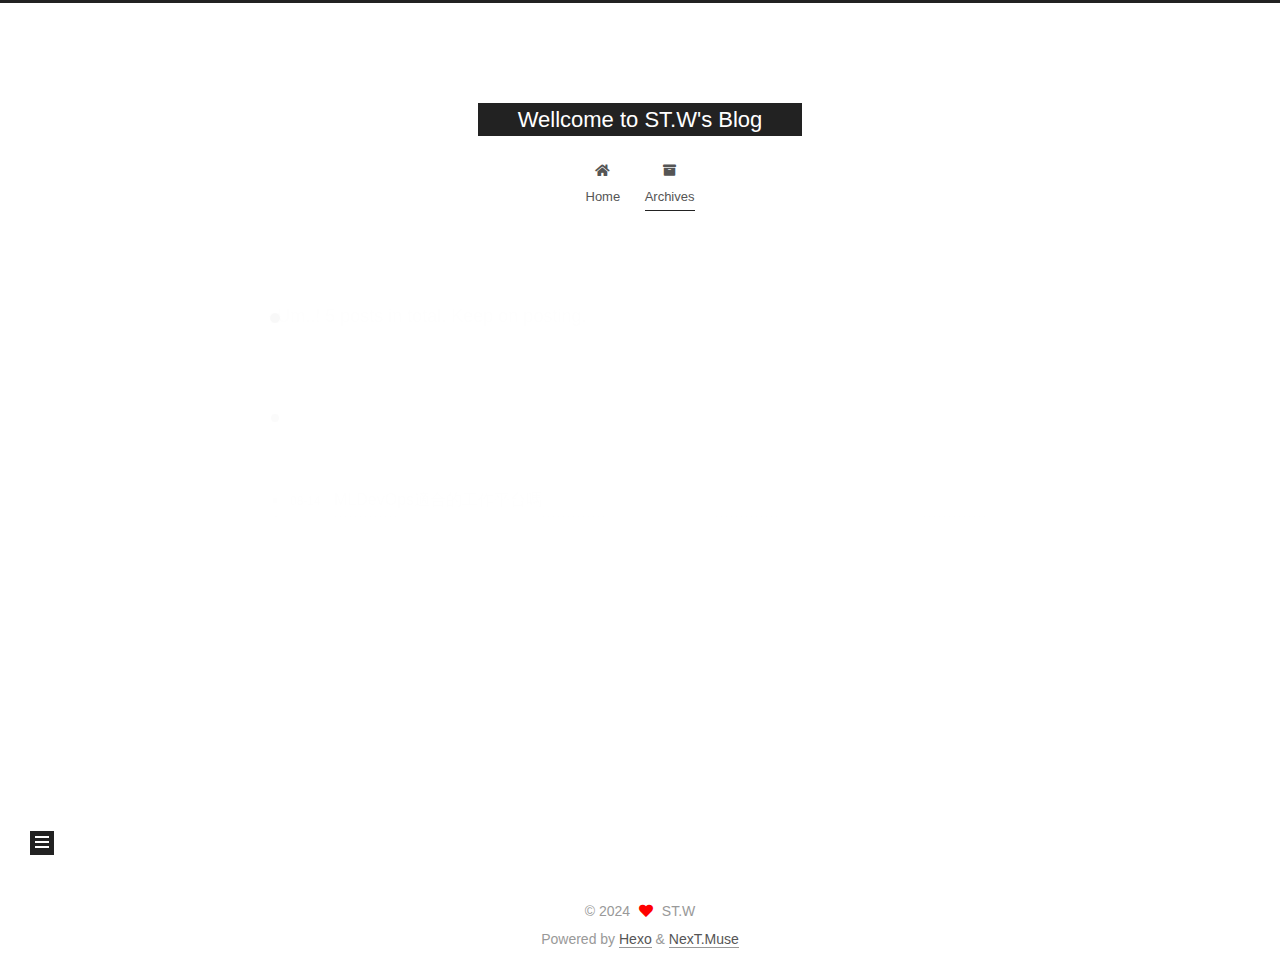
<file: archives/index.html>
<!DOCTYPE html>
<html lang="en">
<head>
  <meta charset="UTF-8">
<meta name="viewport" content="width=device-width, initial-scale=1, maximum-scale=2">
<meta name="theme-color" content="#222">
<meta name="generator" content="Hexo 7.1.1">
  <link rel="apple-touch-icon" sizes="180x180" href="/images/apple-touch-icon-next.png">
  <link rel="icon" type="image/png" sizes="32x32" href="/images/favicon-32x32-next.png">
  <link rel="icon" type="image/png" sizes="16x16" href="/images/favicon-16x16-next.png">
  <link rel="mask-icon" href="/images/logo.svg" color="#222">

<link rel="stylesheet" href="/css/main.css">


<link rel="stylesheet" href="/lib/font-awesome/css/all.min.css">

<script id="hexo-configurations">
    var NexT = window.NexT || {};
    var CONFIG = {"hostname":"example.com","root":"/","scheme":"Muse","version":"7.8.0","exturl":false,"sidebar":{"position":"left","display":"post","padding":18,"offset":12,"onmobile":false},"copycode":{"enable":false,"show_result":false,"style":null},"back2top":{"enable":true,"sidebar":false,"scrollpercent":false},"bookmark":{"enable":false,"color":"#222","save":"auto"},"fancybox":false,"mediumzoom":false,"lazyload":false,"pangu":false,"comments":{"style":"tabs","active":null,"storage":true,"lazyload":false,"nav":null},"algolia":{"hits":{"per_page":10},"labels":{"input_placeholder":"Search for Posts","hits_empty":"We didn't find any results for the search: ${query}","hits_stats":"${hits} results found in ${time} ms"}},"localsearch":{"enable":false,"trigger":"auto","top_n_per_article":1,"unescape":false,"preload":false},"motion":{"enable":true,"async":false,"transition":{"post_block":"fadeIn","post_header":"slideDownIn","post_body":"slideDownIn","coll_header":"slideLeftIn","sidebar":"slideUpIn"}}};
  </script>

  <meta property="og:type" content="website">
<meta property="og:title" content="Wellcome to ST.W&#39;s Blog">
<meta property="og:url" content="http://example.com/archives/index.html">
<meta property="og:site_name" content="Wellcome to ST.W&#39;s Blog">
<meta property="og:locale" content="en_US">
<meta property="article:author" content="ST.W">
<meta name="twitter:card" content="summary">

<link rel="canonical" href="http://example.com/archives/">


<script id="page-configurations">
  // https://hexo.io/docs/variables.html
  CONFIG.page = {
    sidebar: "",
    isHome : false,
    isPost : false,
    lang   : 'en'
  };
</script>

  <title>Archive | Wellcome to ST.W's Blog</title>
  






  <noscript>
  <style>
  .use-motion .brand,
  .use-motion .menu-item,
  .sidebar-inner,
  .use-motion .post-block,
  .use-motion .pagination,
  .use-motion .comments,
  .use-motion .post-header,
  .use-motion .post-body,
  .use-motion .collection-header { opacity: initial; }

  .use-motion .site-title,
  .use-motion .site-subtitle {
    opacity: initial;
    top: initial;
  }

  .use-motion .logo-line-before i { left: initial; }
  .use-motion .logo-line-after i { right: initial; }
  </style>
</noscript>

</head>

<body itemscope itemtype="http://schema.org/WebPage">
  <div class="container use-motion">
    <div class="headband"></div>

    <header class="header" itemscope itemtype="http://schema.org/WPHeader">
      <div class="header-inner"><div class="site-brand-container">
  <div class="site-nav-toggle">
    <div class="toggle" aria-label="Toggle navigation bar">
      <span class="toggle-line toggle-line-first"></span>
      <span class="toggle-line toggle-line-middle"></span>
      <span class="toggle-line toggle-line-last"></span>
    </div>
  </div>

  <div class="site-meta">

    <a href="/" class="brand" rel="start">
      <span class="logo-line-before"><i></i></span>
      <h1 class="site-title">Wellcome to ST.W's Blog</h1>
      <span class="logo-line-after"><i></i></span>
    </a>
  </div>

  <div class="site-nav-right">
    <div class="toggle popup-trigger">
    </div>
  </div>
</div>




<nav class="site-nav">
  <ul id="menu" class="main-menu menu">
        <li class="menu-item menu-item-home">

    <a href="/" rel="section"><i class="fa fa-home fa-fw"></i>Home</a>

  </li>
        <li class="menu-item menu-item-archives">

    <a href="/archives/" rel="section"><i class="fa fa-archive fa-fw"></i>Archives</a>

  </li>
  </ul>
</nav>




</div>
    </header>

    
  <div class="back-to-top">
    <i class="fa fa-arrow-up"></i>
    <span>0%</span>
  </div>


    <main class="main">
      <div class="main-inner">
        <div class="content-wrap">
          

          <div class="content archive">
            

  
  
  
  <div class="post-block">
    <div class="posts-collapse">
      <div class="collection-title">
        <span class="collection-header">Um..! 5 posts in total. Keep on posting.</span>
      </div>

      
    <div class="collection-year">
      <span class="collection-header">2024</span>
    </div>

  <article itemscope itemtype="http://schema.org/Article">
    <header class="post-header">

      <div class="post-meta">
        <time itemprop="dateCreated"
              datetime="2024-08-14T14:14:36+08:00"
              content="2024-08-14">
          08-14
        </time>
      </div>

      <div class="post-title">
          <a class="post-title-link" href="/2024/08/14/2024-08-14%20MLDevOps%E6%9C%89%E9%81%A9%E5%90%88%E7%9A%84%E5%B7%A5%E4%BD%9C%E5%B9%B3%E5%8F%B0%E5%97%8E/" itemprop="url">
            <span itemprop="name">MLDevOps適合的工作平台嗎</span>
          </a>
      </div>

    </header>
  </article>

  <article itemscope itemtype="http://schema.org/Article">
    <header class="post-header">

      <div class="post-meta">
        <time itemprop="dateCreated"
              datetime="2024-04-08T13:24:55+08:00"
              content="2024-04-08">
          04-08
        </time>
      </div>

      <div class="post-title">
          <a class="post-title-link" href="/2024/04/08/2024-04-08%20%E9%A9%97%E8%AD%89%E6%A8%A3%E6%9C%AC%E6%95%B8%E7%A9%B6%E7%AB%9F%E8%A6%81%E5%A4%9A%E5%B0%91%E6%98%AF%E9%81%A9%E5%90%88%E7%9A%84/" itemprop="url">
            <span itemprop="name">驗證樣本數的究竟要多少是適合的？</span>
          </a>
      </div>

    </header>
  </article>

  <article itemscope itemtype="http://schema.org/Article">
    <header class="post-header">

      <div class="post-meta">
        <time itemprop="dateCreated"
              datetime="2024-04-02T16:46:38+08:00"
              content="2024-04-02">
          04-02
        </time>
      </div>

      <div class="post-title">
          <a class="post-title-link" href="/2024/04/02/2024-04-02%20%E8%BB%9F%E9%AB%94%E9%96%8B%E7%99%BC%E6%96%B9%E6%B3%95%E8%AB%96/" itemprop="url">
            <span itemprop="name">軟體方法論</span>
          </a>
      </div>

    </header>
  </article>

  <article itemscope itemtype="http://schema.org/Article">
    <header class="post-header">

      <div class="post-meta">
        <time itemprop="dateCreated"
              datetime="2024-04-02T14:54:31+08:00"
              content="2024-04-02">
          04-02
        </time>
      </div>

      <div class="post-title">
          <a class="post-title-link" href="/2024/04/02/2024-04-02%20%E8%BB%9F%E9%AB%94%E4%BA%BAQA/" itemprop="url">
            <span itemprop="name">軟體人QA</span>
          </a>
      </div>

    </header>
  </article>

  <article itemscope itemtype="http://schema.org/Article">
    <header class="post-header">

      <div class="post-meta">
        <time itemprop="dateCreated"
              datetime="2024-04-02T13:13:36+08:00"
              content="2024-04-02">
          04-02
        </time>
      </div>

      <div class="post-title">
          <a class="post-title-link" href="/2024/04/02/2024-04-02%20%E8%BB%9F%E9%AB%94%E5%B7%A5%E7%A8%8B%E7%B0%A1%E4%BB%8B/" itemprop="url">
            <span itemprop="name">軟體工程簡介</span>
          </a>
      </div>

    </header>
  </article>


    </div>
  </div>
  
  
  

  



          </div>
          

<script>
  window.addEventListener('tabs:register', () => {
    let { activeClass } = CONFIG.comments;
    if (CONFIG.comments.storage) {
      activeClass = localStorage.getItem('comments_active') || activeClass;
    }
    if (activeClass) {
      let activeTab = document.querySelector(`a[href="#comment-${activeClass}"]`);
      if (activeTab) {
        activeTab.click();
      }
    }
  });
  if (CONFIG.comments.storage) {
    window.addEventListener('tabs:click', event => {
      if (!event.target.matches('.tabs-comment .tab-content .tab-pane')) return;
      let commentClass = event.target.classList[1];
      localStorage.setItem('comments_active', commentClass);
    });
  }
</script>

        </div>
          
  
  <div class="toggle sidebar-toggle">
    <span class="toggle-line toggle-line-first"></span>
    <span class="toggle-line toggle-line-middle"></span>
    <span class="toggle-line toggle-line-last"></span>
  </div>

  <aside class="sidebar">
    <div class="sidebar-inner">

      <ul class="sidebar-nav motion-element">
        <li class="sidebar-nav-toc">
          Table of Contents
        </li>
        <li class="sidebar-nav-overview">
          Overview
        </li>
      </ul>

      <!--noindex-->
      <div class="post-toc-wrap sidebar-panel">
      </div>
      <!--/noindex-->

      <div class="site-overview-wrap sidebar-panel">
        <div class="site-author motion-element" itemprop="author" itemscope itemtype="http://schema.org/Person">
  <p class="site-author-name" itemprop="name">ST.W</p>
  <div class="site-description" itemprop="description"></div>
</div>
<div class="site-state-wrap motion-element">
  <nav class="site-state">
      <div class="site-state-item site-state-posts">
          <a href="/archives/">
        
          <span class="site-state-item-count">5</span>
          <span class="site-state-item-name">posts</span>
        </a>
      </div>
  </nav>
</div>



      </div>

    </div>
  </aside>
  <div id="sidebar-dimmer"></div>


      </div>
    </main>

    <footer class="footer">
      <div class="footer-inner">
        

        

<div class="copyright">
  
  &copy; 
  <span itemprop="copyrightYear">2024</span>
  <span class="with-love">
    <i class="fa fa-heart"></i>
  </span>
  <span class="author" itemprop="copyrightHolder">ST.W</span>
</div>
  <div class="powered-by">Powered by <a href="https://hexo.io/" class="theme-link" rel="noopener" target="_blank">Hexo</a> & <a href="https://muse.theme-next.org/" class="theme-link" rel="noopener" target="_blank">NexT.Muse</a>
  </div>

        








      </div>
    </footer>
  </div>

  
  <script src="/lib/anime.min.js"></script>
  <script src="/lib/velocity/velocity.min.js"></script>
  <script src="/lib/velocity/velocity.ui.min.js"></script>

<script src="/js/utils.js"></script>

<script src="/js/motion.js"></script>


<script src="/js/schemes/muse.js"></script>


<script src="/js/next-boot.js"></script>




  













<script>
if (document.querySelectorAll('pre.mermaid').length) {
  NexT.utils.getScript('//cdn.jsdelivr.net/npm/mermaid@8/dist/mermaid.min.js', () => {
    mermaid.initialize({
      theme    : 'forest',
      logLevel : 3,
      flowchart: { curve     : 'linear' },
      gantt    : { axisFormat: '%m/%d/%Y' },
      sequence : { actorMargin: 50 }
    });
  }, window.mermaid);
}
</script>


  

  

</body>
</html>
</file>
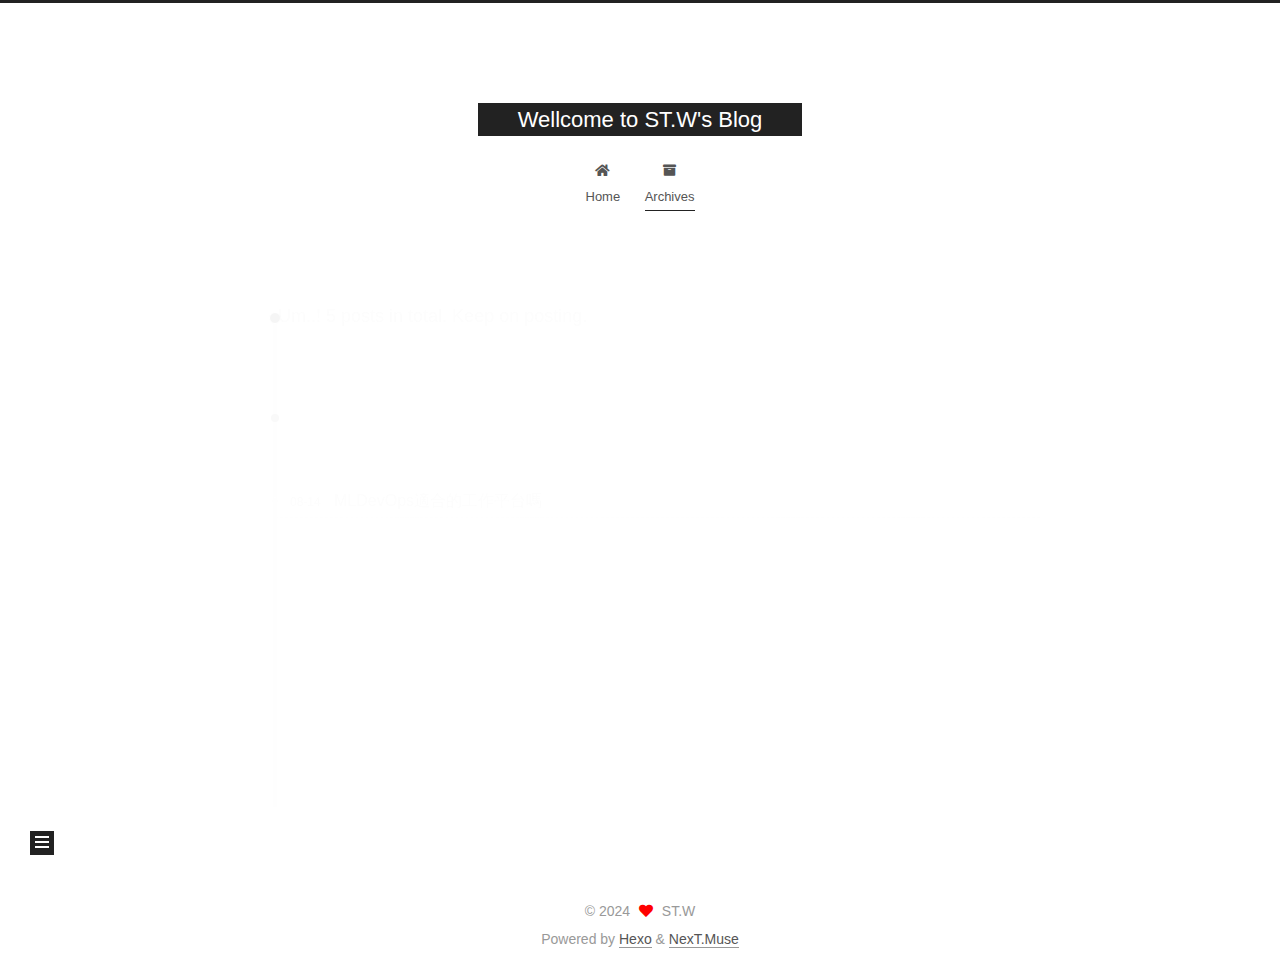
<file: archives/2024/index.html>
<!DOCTYPE html>
<html lang="en">
<head>
  <meta charset="UTF-8">
<meta name="viewport" content="width=device-width, initial-scale=1, maximum-scale=2">
<meta name="theme-color" content="#222">
<meta name="generator" content="Hexo 7.1.1">
  <link rel="apple-touch-icon" sizes="180x180" href="/images/apple-touch-icon-next.png">
  <link rel="icon" type="image/png" sizes="32x32" href="/images/favicon-32x32-next.png">
  <link rel="icon" type="image/png" sizes="16x16" href="/images/favicon-16x16-next.png">
  <link rel="mask-icon" href="/images/logo.svg" color="#222">

<link rel="stylesheet" href="/css/main.css">


<link rel="stylesheet" href="/lib/font-awesome/css/all.min.css">

<script id="hexo-configurations">
    var NexT = window.NexT || {};
    var CONFIG = {"hostname":"example.com","root":"/","scheme":"Muse","version":"7.8.0","exturl":false,"sidebar":{"position":"left","display":"post","padding":18,"offset":12,"onmobile":false},"copycode":{"enable":false,"show_result":false,"style":null},"back2top":{"enable":true,"sidebar":false,"scrollpercent":false},"bookmark":{"enable":false,"color":"#222","save":"auto"},"fancybox":false,"mediumzoom":false,"lazyload":false,"pangu":false,"comments":{"style":"tabs","active":null,"storage":true,"lazyload":false,"nav":null},"algolia":{"hits":{"per_page":10},"labels":{"input_placeholder":"Search for Posts","hits_empty":"We didn't find any results for the search: ${query}","hits_stats":"${hits} results found in ${time} ms"}},"localsearch":{"enable":false,"trigger":"auto","top_n_per_article":1,"unescape":false,"preload":false},"motion":{"enable":true,"async":false,"transition":{"post_block":"fadeIn","post_header":"slideDownIn","post_body":"slideDownIn","coll_header":"slideLeftIn","sidebar":"slideUpIn"}}};
  </script>

  <meta property="og:type" content="website">
<meta property="og:title" content="Wellcome to ST.W&#39;s Blog">
<meta property="og:url" content="http://example.com/archives/2024/index.html">
<meta property="og:site_name" content="Wellcome to ST.W&#39;s Blog">
<meta property="og:locale" content="en_US">
<meta property="article:author" content="ST.W">
<meta name="twitter:card" content="summary">

<link rel="canonical" href="http://example.com/archives/2024/">


<script id="page-configurations">
  // https://hexo.io/docs/variables.html
  CONFIG.page = {
    sidebar: "",
    isHome : false,
    isPost : false,
    lang   : 'en'
  };
</script>

  <title>Archive | Wellcome to ST.W's Blog</title>
  






  <noscript>
  <style>
  .use-motion .brand,
  .use-motion .menu-item,
  .sidebar-inner,
  .use-motion .post-block,
  .use-motion .pagination,
  .use-motion .comments,
  .use-motion .post-header,
  .use-motion .post-body,
  .use-motion .collection-header { opacity: initial; }

  .use-motion .site-title,
  .use-motion .site-subtitle {
    opacity: initial;
    top: initial;
  }

  .use-motion .logo-line-before i { left: initial; }
  .use-motion .logo-line-after i { right: initial; }
  </style>
</noscript>

</head>

<body itemscope itemtype="http://schema.org/WebPage">
  <div class="container use-motion">
    <div class="headband"></div>

    <header class="header" itemscope itemtype="http://schema.org/WPHeader">
      <div class="header-inner"><div class="site-brand-container">
  <div class="site-nav-toggle">
    <div class="toggle" aria-label="Toggle navigation bar">
      <span class="toggle-line toggle-line-first"></span>
      <span class="toggle-line toggle-line-middle"></span>
      <span class="toggle-line toggle-line-last"></span>
    </div>
  </div>

  <div class="site-meta">

    <a href="/" class="brand" rel="start">
      <span class="logo-line-before"><i></i></span>
      <h1 class="site-title">Wellcome to ST.W's Blog</h1>
      <span class="logo-line-after"><i></i></span>
    </a>
  </div>

  <div class="site-nav-right">
    <div class="toggle popup-trigger">
    </div>
  </div>
</div>




<nav class="site-nav">
  <ul id="menu" class="main-menu menu">
        <li class="menu-item menu-item-home">

    <a href="/" rel="section"><i class="fa fa-home fa-fw"></i>Home</a>

  </li>
        <li class="menu-item menu-item-archives">

    <a href="/archives/" rel="section"><i class="fa fa-archive fa-fw"></i>Archives</a>

  </li>
  </ul>
</nav>




</div>
    </header>

    
  <div class="back-to-top">
    <i class="fa fa-arrow-up"></i>
    <span>0%</span>
  </div>


    <main class="main">
      <div class="main-inner">
        <div class="content-wrap">
          

          <div class="content archive">
            

  
  
  
  <div class="post-block">
    <div class="posts-collapse">
      <div class="collection-title">
        <span class="collection-header">Um..! 5 posts in total. Keep on posting.</span>
      </div>

      
    <div class="collection-year">
      <span class="collection-header">2024</span>
    </div>

  <article itemscope itemtype="http://schema.org/Article">
    <header class="post-header">

      <div class="post-meta">
        <time itemprop="dateCreated"
              datetime="2024-08-14T14:14:36+08:00"
              content="2024-08-14">
          08-14
        </time>
      </div>

      <div class="post-title">
          <a class="post-title-link" href="/2024/08/14/2024-08-14%20MLDevOps%E6%9C%89%E9%81%A9%E5%90%88%E7%9A%84%E5%B7%A5%E4%BD%9C%E5%B9%B3%E5%8F%B0%E5%97%8E/" itemprop="url">
            <span itemprop="name">MLDevOps適合的工作平台嗎</span>
          </a>
      </div>

    </header>
  </article>

  <article itemscope itemtype="http://schema.org/Article">
    <header class="post-header">

      <div class="post-meta">
        <time itemprop="dateCreated"
              datetime="2024-04-08T13:24:55+08:00"
              content="2024-04-08">
          04-08
        </time>
      </div>

      <div class="post-title">
          <a class="post-title-link" href="/2024/04/08/2024-04-08%20%E9%A9%97%E8%AD%89%E6%A8%A3%E6%9C%AC%E6%95%B8%E7%A9%B6%E7%AB%9F%E8%A6%81%E5%A4%9A%E5%B0%91%E6%98%AF%E9%81%A9%E5%90%88%E7%9A%84/" itemprop="url">
            <span itemprop="name">驗證樣本數的究竟要多少是適合的？</span>
          </a>
      </div>

    </header>
  </article>

  <article itemscope itemtype="http://schema.org/Article">
    <header class="post-header">

      <div class="post-meta">
        <time itemprop="dateCreated"
              datetime="2024-04-02T16:46:38+08:00"
              content="2024-04-02">
          04-02
        </time>
      </div>

      <div class="post-title">
          <a class="post-title-link" href="/2024/04/02/2024-04-02%20%E8%BB%9F%E9%AB%94%E9%96%8B%E7%99%BC%E6%96%B9%E6%B3%95%E8%AB%96/" itemprop="url">
            <span itemprop="name">軟體方法論</span>
          </a>
      </div>

    </header>
  </article>

  <article itemscope itemtype="http://schema.org/Article">
    <header class="post-header">

      <div class="post-meta">
        <time itemprop="dateCreated"
              datetime="2024-04-02T14:54:31+08:00"
              content="2024-04-02">
          04-02
        </time>
      </div>

      <div class="post-title">
          <a class="post-title-link" href="/2024/04/02/2024-04-02%20%E8%BB%9F%E9%AB%94%E4%BA%BAQA/" itemprop="url">
            <span itemprop="name">軟體人QA</span>
          </a>
      </div>

    </header>
  </article>

  <article itemscope itemtype="http://schema.org/Article">
    <header class="post-header">

      <div class="post-meta">
        <time itemprop="dateCreated"
              datetime="2024-04-02T13:13:36+08:00"
              content="2024-04-02">
          04-02
        </time>
      </div>

      <div class="post-title">
          <a class="post-title-link" href="/2024/04/02/2024-04-02%20%E8%BB%9F%E9%AB%94%E5%B7%A5%E7%A8%8B%E7%B0%A1%E4%BB%8B/" itemprop="url">
            <span itemprop="name">軟體工程簡介</span>
          </a>
      </div>

    </header>
  </article>


    </div>
  </div>
  
  
  

  



          </div>
          

<script>
  window.addEventListener('tabs:register', () => {
    let { activeClass } = CONFIG.comments;
    if (CONFIG.comments.storage) {
      activeClass = localStorage.getItem('comments_active') || activeClass;
    }
    if (activeClass) {
      let activeTab = document.querySelector(`a[href="#comment-${activeClass}"]`);
      if (activeTab) {
        activeTab.click();
      }
    }
  });
  if (CONFIG.comments.storage) {
    window.addEventListener('tabs:click', event => {
      if (!event.target.matches('.tabs-comment .tab-content .tab-pane')) return;
      let commentClass = event.target.classList[1];
      localStorage.setItem('comments_active', commentClass);
    });
  }
</script>

        </div>
          
  
  <div class="toggle sidebar-toggle">
    <span class="toggle-line toggle-line-first"></span>
    <span class="toggle-line toggle-line-middle"></span>
    <span class="toggle-line toggle-line-last"></span>
  </div>

  <aside class="sidebar">
    <div class="sidebar-inner">

      <ul class="sidebar-nav motion-element">
        <li class="sidebar-nav-toc">
          Table of Contents
        </li>
        <li class="sidebar-nav-overview">
          Overview
        </li>
      </ul>

      <!--noindex-->
      <div class="post-toc-wrap sidebar-panel">
      </div>
      <!--/noindex-->

      <div class="site-overview-wrap sidebar-panel">
        <div class="site-author motion-element" itemprop="author" itemscope itemtype="http://schema.org/Person">
  <p class="site-author-name" itemprop="name">ST.W</p>
  <div class="site-description" itemprop="description"></div>
</div>
<div class="site-state-wrap motion-element">
  <nav class="site-state">
      <div class="site-state-item site-state-posts">
          <a href="/archives/">
        
          <span class="site-state-item-count">5</span>
          <span class="site-state-item-name">posts</span>
        </a>
      </div>
  </nav>
</div>



      </div>

    </div>
  </aside>
  <div id="sidebar-dimmer"></div>


      </div>
    </main>

    <footer class="footer">
      <div class="footer-inner">
        

        

<div class="copyright">
  
  &copy; 
  <span itemprop="copyrightYear">2024</span>
  <span class="with-love">
    <i class="fa fa-heart"></i>
  </span>
  <span class="author" itemprop="copyrightHolder">ST.W</span>
</div>
  <div class="powered-by">Powered by <a href="https://hexo.io/" class="theme-link" rel="noopener" target="_blank">Hexo</a> & <a href="https://muse.theme-next.org/" class="theme-link" rel="noopener" target="_blank">NexT.Muse</a>
  </div>

        








      </div>
    </footer>
  </div>

  
  <script src="/lib/anime.min.js"></script>
  <script src="/lib/velocity/velocity.min.js"></script>
  <script src="/lib/velocity/velocity.ui.min.js"></script>

<script src="/js/utils.js"></script>

<script src="/js/motion.js"></script>


<script src="/js/schemes/muse.js"></script>


<script src="/js/next-boot.js"></script>




  













<script>
if (document.querySelectorAll('pre.mermaid').length) {
  NexT.utils.getScript('//cdn.jsdelivr.net/npm/mermaid@8/dist/mermaid.min.js', () => {
    mermaid.initialize({
      theme    : 'forest',
      logLevel : 3,
      flowchart: { curve     : 'linear' },
      gantt    : { axisFormat: '%m/%d/%Y' },
      sequence : { actorMargin: 50 }
    });
  }, window.mermaid);
}
</script>


  

  

</body>
</html>
</file>
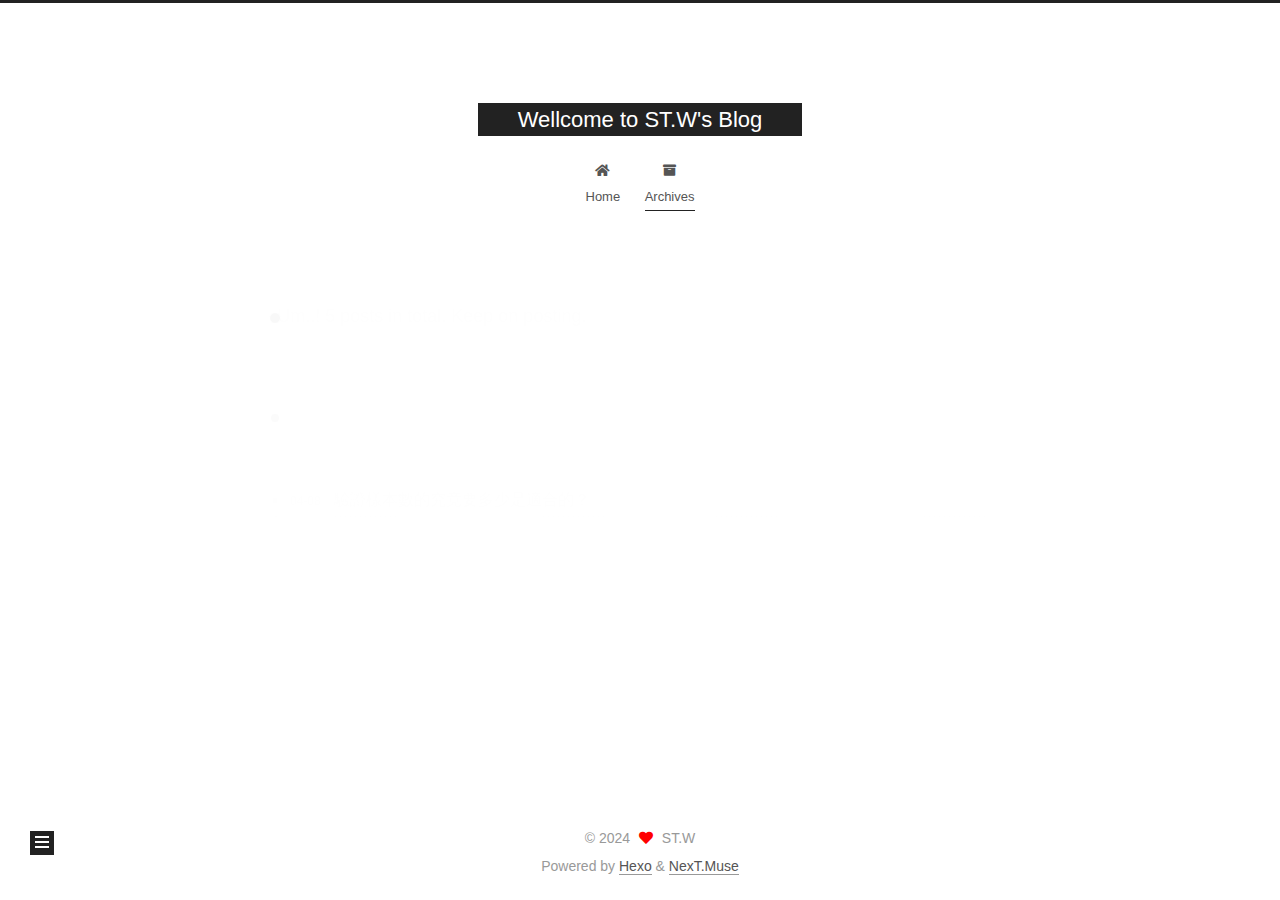
<file: archives/2024/04/index.html>
<!DOCTYPE html>
<html lang="en">
<head>
  <meta charset="UTF-8">
<meta name="viewport" content="width=device-width, initial-scale=1, maximum-scale=2">
<meta name="theme-color" content="#222">
<meta name="generator" content="Hexo 7.1.1">
  <link rel="apple-touch-icon" sizes="180x180" href="/images/apple-touch-icon-next.png">
  <link rel="icon" type="image/png" sizes="32x32" href="/images/favicon-32x32-next.png">
  <link rel="icon" type="image/png" sizes="16x16" href="/images/favicon-16x16-next.png">
  <link rel="mask-icon" href="/images/logo.svg" color="#222">

<link rel="stylesheet" href="/css/main.css">


<link rel="stylesheet" href="/lib/font-awesome/css/all.min.css">

<script id="hexo-configurations">
    var NexT = window.NexT || {};
    var CONFIG = {"hostname":"example.com","root":"/","scheme":"Muse","version":"7.8.0","exturl":false,"sidebar":{"position":"left","display":"post","padding":18,"offset":12,"onmobile":false},"copycode":{"enable":false,"show_result":false,"style":null},"back2top":{"enable":true,"sidebar":false,"scrollpercent":false},"bookmark":{"enable":false,"color":"#222","save":"auto"},"fancybox":false,"mediumzoom":false,"lazyload":false,"pangu":false,"comments":{"style":"tabs","active":null,"storage":true,"lazyload":false,"nav":null},"algolia":{"hits":{"per_page":10},"labels":{"input_placeholder":"Search for Posts","hits_empty":"We didn't find any results for the search: ${query}","hits_stats":"${hits} results found in ${time} ms"}},"localsearch":{"enable":false,"trigger":"auto","top_n_per_article":1,"unescape":false,"preload":false},"motion":{"enable":true,"async":false,"transition":{"post_block":"fadeIn","post_header":"slideDownIn","post_body":"slideDownIn","coll_header":"slideLeftIn","sidebar":"slideUpIn"}}};
  </script>

  <meta property="og:type" content="website">
<meta property="og:title" content="Wellcome to ST.W&#39;s Blog">
<meta property="og:url" content="http://example.com/archives/2024/04/index.html">
<meta property="og:site_name" content="Wellcome to ST.W&#39;s Blog">
<meta property="og:locale" content="en_US">
<meta property="article:author" content="ST.W">
<meta name="twitter:card" content="summary">

<link rel="canonical" href="http://example.com/archives/2024/04/">


<script id="page-configurations">
  // https://hexo.io/docs/variables.html
  CONFIG.page = {
    sidebar: "",
    isHome : false,
    isPost : false,
    lang   : 'en'
  };
</script>

  <title>Archive | Wellcome to ST.W's Blog</title>
  






  <noscript>
  <style>
  .use-motion .brand,
  .use-motion .menu-item,
  .sidebar-inner,
  .use-motion .post-block,
  .use-motion .pagination,
  .use-motion .comments,
  .use-motion .post-header,
  .use-motion .post-body,
  .use-motion .collection-header { opacity: initial; }

  .use-motion .site-title,
  .use-motion .site-subtitle {
    opacity: initial;
    top: initial;
  }

  .use-motion .logo-line-before i { left: initial; }
  .use-motion .logo-line-after i { right: initial; }
  </style>
</noscript>

</head>

<body itemscope itemtype="http://schema.org/WebPage">
  <div class="container use-motion">
    <div class="headband"></div>

    <header class="header" itemscope itemtype="http://schema.org/WPHeader">
      <div class="header-inner"><div class="site-brand-container">
  <div class="site-nav-toggle">
    <div class="toggle" aria-label="Toggle navigation bar">
      <span class="toggle-line toggle-line-first"></span>
      <span class="toggle-line toggle-line-middle"></span>
      <span class="toggle-line toggle-line-last"></span>
    </div>
  </div>

  <div class="site-meta">

    <a href="/" class="brand" rel="start">
      <span class="logo-line-before"><i></i></span>
      <h1 class="site-title">Wellcome to ST.W's Blog</h1>
      <span class="logo-line-after"><i></i></span>
    </a>
  </div>

  <div class="site-nav-right">
    <div class="toggle popup-trigger">
    </div>
  </div>
</div>




<nav class="site-nav">
  <ul id="menu" class="main-menu menu">
        <li class="menu-item menu-item-home">

    <a href="/" rel="section"><i class="fa fa-home fa-fw"></i>Home</a>

  </li>
        <li class="menu-item menu-item-archives">

    <a href="/archives/" rel="section"><i class="fa fa-archive fa-fw"></i>Archives</a>

  </li>
  </ul>
</nav>




</div>
    </header>

    
  <div class="back-to-top">
    <i class="fa fa-arrow-up"></i>
    <span>0%</span>
  </div>


    <main class="main">
      <div class="main-inner">
        <div class="content-wrap">
          

          <div class="content archive">
            

  
  
  
  <div class="post-block">
    <div class="posts-collapse">
      <div class="collection-title">
        <span class="collection-header">Um..! 5 posts in total. Keep on posting.</span>
      </div>

      
    <div class="collection-year">
      <span class="collection-header">2024</span>
    </div>

  <article itemscope itemtype="http://schema.org/Article">
    <header class="post-header">

      <div class="post-meta">
        <time itemprop="dateCreated"
              datetime="2024-04-08T13:24:55+08:00"
              content="2024-04-08">
          04-08
        </time>
      </div>

      <div class="post-title">
          <a class="post-title-link" href="/2024/04/08/2024-04-08%20%E9%A9%97%E8%AD%89%E6%A8%A3%E6%9C%AC%E6%95%B8%E7%A9%B6%E7%AB%9F%E8%A6%81%E5%A4%9A%E5%B0%91%E6%98%AF%E9%81%A9%E5%90%88%E7%9A%84/" itemprop="url">
            <span itemprop="name">驗證樣本數的究竟要多少是適合的？</span>
          </a>
      </div>

    </header>
  </article>

  <article itemscope itemtype="http://schema.org/Article">
    <header class="post-header">

      <div class="post-meta">
        <time itemprop="dateCreated"
              datetime="2024-04-02T16:46:38+08:00"
              content="2024-04-02">
          04-02
        </time>
      </div>

      <div class="post-title">
          <a class="post-title-link" href="/2024/04/02/2024-04-02%20%E8%BB%9F%E9%AB%94%E9%96%8B%E7%99%BC%E6%96%B9%E6%B3%95%E8%AB%96/" itemprop="url">
            <span itemprop="name">軟體方法論</span>
          </a>
      </div>

    </header>
  </article>

  <article itemscope itemtype="http://schema.org/Article">
    <header class="post-header">

      <div class="post-meta">
        <time itemprop="dateCreated"
              datetime="2024-04-02T14:54:31+08:00"
              content="2024-04-02">
          04-02
        </time>
      </div>

      <div class="post-title">
          <a class="post-title-link" href="/2024/04/02/2024-04-02%20%E8%BB%9F%E9%AB%94%E4%BA%BAQA/" itemprop="url">
            <span itemprop="name">軟體人QA</span>
          </a>
      </div>

    </header>
  </article>

  <article itemscope itemtype="http://schema.org/Article">
    <header class="post-header">

      <div class="post-meta">
        <time itemprop="dateCreated"
              datetime="2024-04-02T13:13:36+08:00"
              content="2024-04-02">
          04-02
        </time>
      </div>

      <div class="post-title">
          <a class="post-title-link" href="/2024/04/02/2024-04-02%20%E8%BB%9F%E9%AB%94%E5%B7%A5%E7%A8%8B%E7%B0%A1%E4%BB%8B/" itemprop="url">
            <span itemprop="name">軟體工程簡介</span>
          </a>
      </div>

    </header>
  </article>


    </div>
  </div>
  
  
  

  



          </div>
          

<script>
  window.addEventListener('tabs:register', () => {
    let { activeClass } = CONFIG.comments;
    if (CONFIG.comments.storage) {
      activeClass = localStorage.getItem('comments_active') || activeClass;
    }
    if (activeClass) {
      let activeTab = document.querySelector(`a[href="#comment-${activeClass}"]`);
      if (activeTab) {
        activeTab.click();
      }
    }
  });
  if (CONFIG.comments.storage) {
    window.addEventListener('tabs:click', event => {
      if (!event.target.matches('.tabs-comment .tab-content .tab-pane')) return;
      let commentClass = event.target.classList[1];
      localStorage.setItem('comments_active', commentClass);
    });
  }
</script>

        </div>
          
  
  <div class="toggle sidebar-toggle">
    <span class="toggle-line toggle-line-first"></span>
    <span class="toggle-line toggle-line-middle"></span>
    <span class="toggle-line toggle-line-last"></span>
  </div>

  <aside class="sidebar">
    <div class="sidebar-inner">

      <ul class="sidebar-nav motion-element">
        <li class="sidebar-nav-toc">
          Table of Contents
        </li>
        <li class="sidebar-nav-overview">
          Overview
        </li>
      </ul>

      <!--noindex-->
      <div class="post-toc-wrap sidebar-panel">
      </div>
      <!--/noindex-->

      <div class="site-overview-wrap sidebar-panel">
        <div class="site-author motion-element" itemprop="author" itemscope itemtype="http://schema.org/Person">
  <p class="site-author-name" itemprop="name">ST.W</p>
  <div class="site-description" itemprop="description"></div>
</div>
<div class="site-state-wrap motion-element">
  <nav class="site-state">
      <div class="site-state-item site-state-posts">
          <a href="/archives/">
        
          <span class="site-state-item-count">5</span>
          <span class="site-state-item-name">posts</span>
        </a>
      </div>
  </nav>
</div>



      </div>

    </div>
  </aside>
  <div id="sidebar-dimmer"></div>


      </div>
    </main>

    <footer class="footer">
      <div class="footer-inner">
        

        

<div class="copyright">
  
  &copy; 
  <span itemprop="copyrightYear">2024</span>
  <span class="with-love">
    <i class="fa fa-heart"></i>
  </span>
  <span class="author" itemprop="copyrightHolder">ST.W</span>
</div>
  <div class="powered-by">Powered by <a href="https://hexo.io/" class="theme-link" rel="noopener" target="_blank">Hexo</a> & <a href="https://muse.theme-next.org/" class="theme-link" rel="noopener" target="_blank">NexT.Muse</a>
  </div>

        








      </div>
    </footer>
  </div>

  
  <script src="/lib/anime.min.js"></script>
  <script src="/lib/velocity/velocity.min.js"></script>
  <script src="/lib/velocity/velocity.ui.min.js"></script>

<script src="/js/utils.js"></script>

<script src="/js/motion.js"></script>


<script src="/js/schemes/muse.js"></script>


<script src="/js/next-boot.js"></script>




  













<script>
if (document.querySelectorAll('pre.mermaid').length) {
  NexT.utils.getScript('//cdn.jsdelivr.net/npm/mermaid@8/dist/mermaid.min.js', () => {
    mermaid.initialize({
      theme    : 'forest',
      logLevel : 3,
      flowchart: { curve     : 'linear' },
      gantt    : { axisFormat: '%m/%d/%Y' },
      sequence : { actorMargin: 50 }
    });
  }, window.mermaid);
}
</script>


  

  

</body>
</html>
</file>
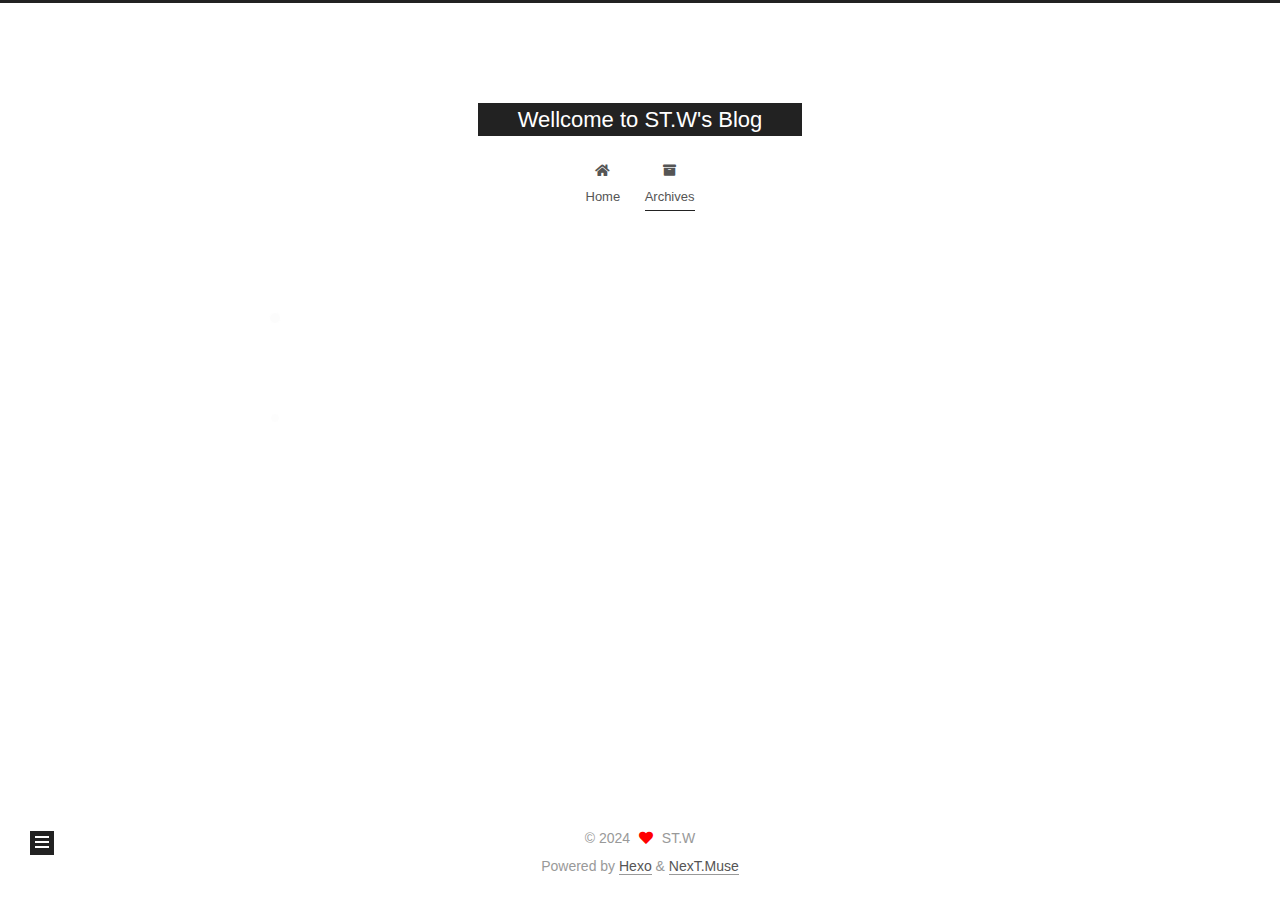
<file: archives/2024/08/index.html>
<!DOCTYPE html>
<html lang="en">
<head>
  <meta charset="UTF-8">
<meta name="viewport" content="width=device-width, initial-scale=1, maximum-scale=2">
<meta name="theme-color" content="#222">
<meta name="generator" content="Hexo 7.1.1">
  <link rel="apple-touch-icon" sizes="180x180" href="/images/apple-touch-icon-next.png">
  <link rel="icon" type="image/png" sizes="32x32" href="/images/favicon-32x32-next.png">
  <link rel="icon" type="image/png" sizes="16x16" href="/images/favicon-16x16-next.png">
  <link rel="mask-icon" href="/images/logo.svg" color="#222">

<link rel="stylesheet" href="/css/main.css">


<link rel="stylesheet" href="/lib/font-awesome/css/all.min.css">

<script id="hexo-configurations">
    var NexT = window.NexT || {};
    var CONFIG = {"hostname":"example.com","root":"/","scheme":"Muse","version":"7.8.0","exturl":false,"sidebar":{"position":"left","display":"post","padding":18,"offset":12,"onmobile":false},"copycode":{"enable":false,"show_result":false,"style":null},"back2top":{"enable":true,"sidebar":false,"scrollpercent":false},"bookmark":{"enable":false,"color":"#222","save":"auto"},"fancybox":false,"mediumzoom":false,"lazyload":false,"pangu":false,"comments":{"style":"tabs","active":null,"storage":true,"lazyload":false,"nav":null},"algolia":{"hits":{"per_page":10},"labels":{"input_placeholder":"Search for Posts","hits_empty":"We didn't find any results for the search: ${query}","hits_stats":"${hits} results found in ${time} ms"}},"localsearch":{"enable":false,"trigger":"auto","top_n_per_article":1,"unescape":false,"preload":false},"motion":{"enable":true,"async":false,"transition":{"post_block":"fadeIn","post_header":"slideDownIn","post_body":"slideDownIn","coll_header":"slideLeftIn","sidebar":"slideUpIn"}}};
  </script>

  <meta property="og:type" content="website">
<meta property="og:title" content="Wellcome to ST.W&#39;s Blog">
<meta property="og:url" content="http://example.com/archives/2024/08/index.html">
<meta property="og:site_name" content="Wellcome to ST.W&#39;s Blog">
<meta property="og:locale" content="en_US">
<meta property="article:author" content="ST.W">
<meta name="twitter:card" content="summary">

<link rel="canonical" href="http://example.com/archives/2024/08/">


<script id="page-configurations">
  // https://hexo.io/docs/variables.html
  CONFIG.page = {
    sidebar: "",
    isHome : false,
    isPost : false,
    lang   : 'en'
  };
</script>

  <title>Archive | Wellcome to ST.W's Blog</title>
  






  <noscript>
  <style>
  .use-motion .brand,
  .use-motion .menu-item,
  .sidebar-inner,
  .use-motion .post-block,
  .use-motion .pagination,
  .use-motion .comments,
  .use-motion .post-header,
  .use-motion .post-body,
  .use-motion .collection-header { opacity: initial; }

  .use-motion .site-title,
  .use-motion .site-subtitle {
    opacity: initial;
    top: initial;
  }

  .use-motion .logo-line-before i { left: initial; }
  .use-motion .logo-line-after i { right: initial; }
  </style>
</noscript>

</head>

<body itemscope itemtype="http://schema.org/WebPage">
  <div class="container use-motion">
    <div class="headband"></div>

    <header class="header" itemscope itemtype="http://schema.org/WPHeader">
      <div class="header-inner"><div class="site-brand-container">
  <div class="site-nav-toggle">
    <div class="toggle" aria-label="Toggle navigation bar">
      <span class="toggle-line toggle-line-first"></span>
      <span class="toggle-line toggle-line-middle"></span>
      <span class="toggle-line toggle-line-last"></span>
    </div>
  </div>

  <div class="site-meta">

    <a href="/" class="brand" rel="start">
      <span class="logo-line-before"><i></i></span>
      <h1 class="site-title">Wellcome to ST.W's Blog</h1>
      <span class="logo-line-after"><i></i></span>
    </a>
  </div>

  <div class="site-nav-right">
    <div class="toggle popup-trigger">
    </div>
  </div>
</div>




<nav class="site-nav">
  <ul id="menu" class="main-menu menu">
        <li class="menu-item menu-item-home">

    <a href="/" rel="section"><i class="fa fa-home fa-fw"></i>Home</a>

  </li>
        <li class="menu-item menu-item-archives">

    <a href="/archives/" rel="section"><i class="fa fa-archive fa-fw"></i>Archives</a>

  </li>
  </ul>
</nav>




</div>
    </header>

    
  <div class="back-to-top">
    <i class="fa fa-arrow-up"></i>
    <span>0%</span>
  </div>


    <main class="main">
      <div class="main-inner">
        <div class="content-wrap">
          

          <div class="content archive">
            

  
  
  
  <div class="post-block">
    <div class="posts-collapse">
      <div class="collection-title">
        <span class="collection-header">Um..! 5 posts in total. Keep on posting.</span>
      </div>

      
    <div class="collection-year">
      <span class="collection-header">2024</span>
    </div>

  <article itemscope itemtype="http://schema.org/Article">
    <header class="post-header">

      <div class="post-meta">
        <time itemprop="dateCreated"
              datetime="2024-08-14T14:14:36+08:00"
              content="2024-08-14">
          08-14
        </time>
      </div>

      <div class="post-title">
          <a class="post-title-link" href="/2024/08/14/2024-08-14%20MLDevOps%E6%9C%89%E9%81%A9%E5%90%88%E7%9A%84%E5%B7%A5%E4%BD%9C%E5%B9%B3%E5%8F%B0%E5%97%8E/" itemprop="url">
            <span itemprop="name">MLDevOps適合的工作平台嗎</span>
          </a>
      </div>

    </header>
  </article>


    </div>
  </div>
  
  
  

  



          </div>
          

<script>
  window.addEventListener('tabs:register', () => {
    let { activeClass } = CONFIG.comments;
    if (CONFIG.comments.storage) {
      activeClass = localStorage.getItem('comments_active') || activeClass;
    }
    if (activeClass) {
      let activeTab = document.querySelector(`a[href="#comment-${activeClass}"]`);
      if (activeTab) {
        activeTab.click();
      }
    }
  });
  if (CONFIG.comments.storage) {
    window.addEventListener('tabs:click', event => {
      if (!event.target.matches('.tabs-comment .tab-content .tab-pane')) return;
      let commentClass = event.target.classList[1];
      localStorage.setItem('comments_active', commentClass);
    });
  }
</script>

        </div>
          
  
  <div class="toggle sidebar-toggle">
    <span class="toggle-line toggle-line-first"></span>
    <span class="toggle-line toggle-line-middle"></span>
    <span class="toggle-line toggle-line-last"></span>
  </div>

  <aside class="sidebar">
    <div class="sidebar-inner">

      <ul class="sidebar-nav motion-element">
        <li class="sidebar-nav-toc">
          Table of Contents
        </li>
        <li class="sidebar-nav-overview">
          Overview
        </li>
      </ul>

      <!--noindex-->
      <div class="post-toc-wrap sidebar-panel">
      </div>
      <!--/noindex-->

      <div class="site-overview-wrap sidebar-panel">
        <div class="site-author motion-element" itemprop="author" itemscope itemtype="http://schema.org/Person">
  <p class="site-author-name" itemprop="name">ST.W</p>
  <div class="site-description" itemprop="description"></div>
</div>
<div class="site-state-wrap motion-element">
  <nav class="site-state">
      <div class="site-state-item site-state-posts">
          <a href="/archives/">
        
          <span class="site-state-item-count">5</span>
          <span class="site-state-item-name">posts</span>
        </a>
      </div>
  </nav>
</div>



      </div>

    </div>
  </aside>
  <div id="sidebar-dimmer"></div>


      </div>
    </main>

    <footer class="footer">
      <div class="footer-inner">
        

        

<div class="copyright">
  
  &copy; 
  <span itemprop="copyrightYear">2024</span>
  <span class="with-love">
    <i class="fa fa-heart"></i>
  </span>
  <span class="author" itemprop="copyrightHolder">ST.W</span>
</div>
  <div class="powered-by">Powered by <a href="https://hexo.io/" class="theme-link" rel="noopener" target="_blank">Hexo</a> & <a href="https://muse.theme-next.org/" class="theme-link" rel="noopener" target="_blank">NexT.Muse</a>
  </div>

        








      </div>
    </footer>
  </div>

  
  <script src="/lib/anime.min.js"></script>
  <script src="/lib/velocity/velocity.min.js"></script>
  <script src="/lib/velocity/velocity.ui.min.js"></script>

<script src="/js/utils.js"></script>

<script src="/js/motion.js"></script>


<script src="/js/schemes/muse.js"></script>


<script src="/js/next-boot.js"></script>




  













<script>
if (document.querySelectorAll('pre.mermaid').length) {
  NexT.utils.getScript('//cdn.jsdelivr.net/npm/mermaid@8/dist/mermaid.min.js', () => {
    mermaid.initialize({
      theme    : 'forest',
      logLevel : 3,
      flowchart: { curve     : 'linear' },
      gantt    : { axisFormat: '%m/%d/%Y' },
      sequence : { actorMargin: 50 }
    });
  }, window.mermaid);
}
</script>


  

  

</body>
</html>
</file>
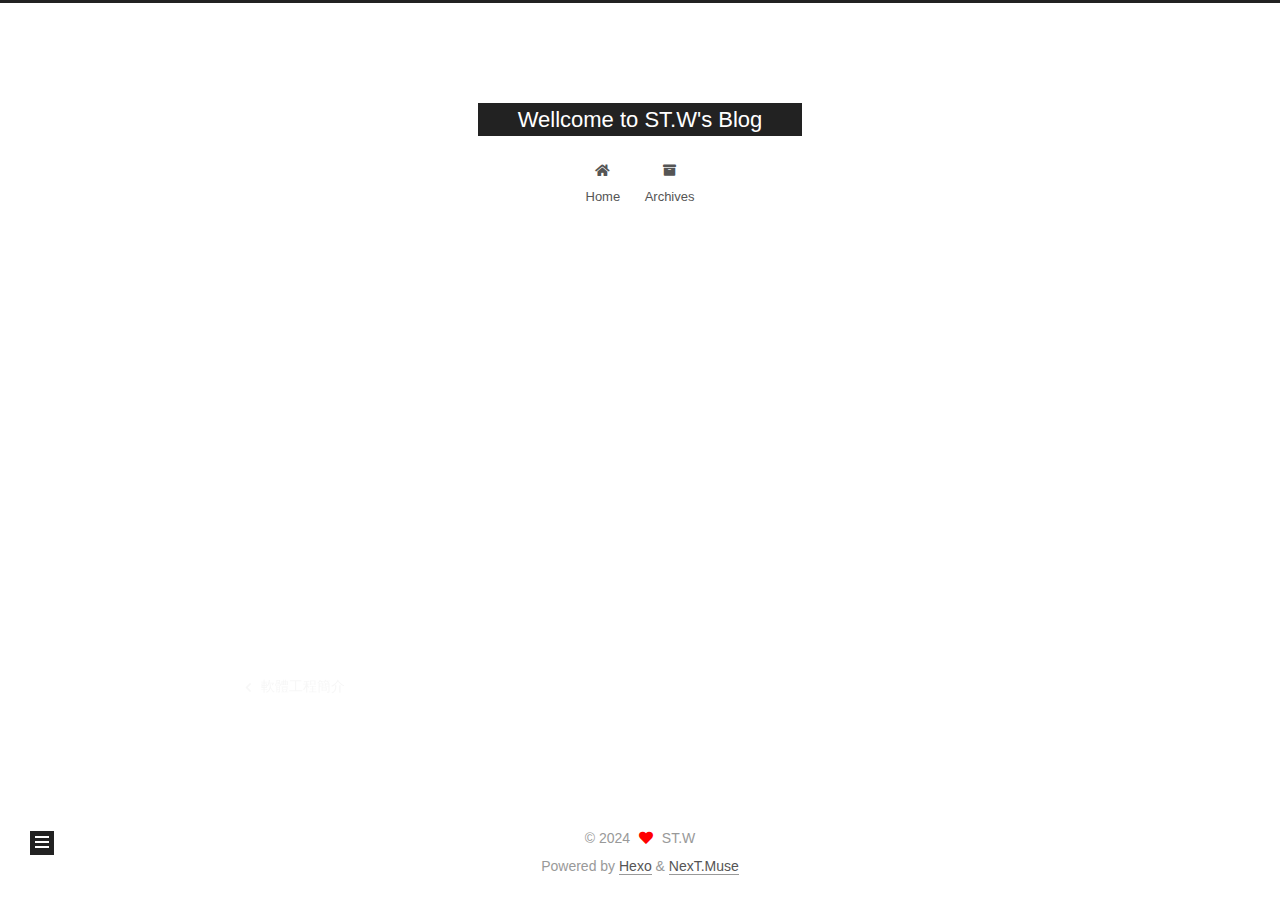
<file: 2024/04/02/2024-04-02 Hello-encrypt/index.html>
<!DOCTYPE html>
<html lang="en">
<head>
  <meta charset="UTF-8">
<meta name="viewport" content="width=device-width, initial-scale=1, maximum-scale=2">
<meta name="theme-color" content="#222">
<meta name="generator" content="Hexo 7.1.1">
  <link rel="apple-touch-icon" sizes="180x180" href="/images/apple-touch-icon-next.png">
  <link rel="icon" type="image/png" sizes="32x32" href="/images/favicon-32x32-next.png">
  <link rel="icon" type="image/png" sizes="16x16" href="/images/favicon-16x16-next.png">
  <link rel="mask-icon" href="/images/logo.svg" color="#222">

<link rel="stylesheet" href="/css/main.css">


<link rel="stylesheet" href="/lib/font-awesome/css/all.min.css">

<script id="hexo-configurations">
    var NexT = window.NexT || {};
    var CONFIG = {"hostname":"example.com","root":"/","scheme":"Muse","version":"7.8.0","exturl":false,"sidebar":{"position":"left","display":"post","padding":18,"offset":12,"onmobile":false},"copycode":{"enable":false,"show_result":false,"style":null},"back2top":{"enable":true,"sidebar":false,"scrollpercent":false},"bookmark":{"enable":false,"color":"#222","save":"auto"},"fancybox":false,"mediumzoom":false,"lazyload":false,"pangu":false,"comments":{"style":"tabs","active":null,"storage":true,"lazyload":false,"nav":null},"algolia":{"hits":{"per_page":10},"labels":{"input_placeholder":"Search for Posts","hits_empty":"We didn't find any results for the search: ${query}","hits_stats":"${hits} results found in ${time} ms"}},"localsearch":{"enable":false,"trigger":"auto","top_n_per_article":1,"unescape":false,"preload":false},"motion":{"enable":true,"async":false,"transition":{"post_block":"fadeIn","post_header":"slideDownIn","post_body":"slideDownIn","coll_header":"slideLeftIn","sidebar":"slideUpIn"}}};
  </script>

  <meta name="description" content="Here&#39;s something encrypted, password is required to continue reading.">
<meta property="og:type" content="article">
<meta property="og:title" content="encrypt">
<meta property="og:url" content="http://example.com/2024/04/02/2024-04-02%20Hello-encrypt/index.html">
<meta property="og:site_name" content="Wellcome to ST.W&#39;s Blog">
<meta property="og:description" content="Here&#39;s something encrypted, password is required to continue reading.">
<meta property="og:locale" content="en_US">
<meta property="article:published_time" content="2024-04-02T06:54:31.792Z">
<meta property="article:modified_time" content="2024-04-02T06:55:24.724Z">
<meta property="article:author" content="ST.W">
<meta name="twitter:card" content="summary">

<link rel="canonical" href="http://example.com/2024/04/02/2024-04-02%20Hello-encrypt/">


<script id="page-configurations">
  // https://hexo.io/docs/variables.html
  CONFIG.page = {
    sidebar: "",
    isHome : false,
    isPost : true,
    lang   : 'en'
  };
</script>

  <title>encrypt | Wellcome to ST.W's Blog</title>
  






  <noscript>
  <style>
  .use-motion .brand,
  .use-motion .menu-item,
  .sidebar-inner,
  .use-motion .post-block,
  .use-motion .pagination,
  .use-motion .comments,
  .use-motion .post-header,
  .use-motion .post-body,
  .use-motion .collection-header { opacity: initial; }

  .use-motion .site-title,
  .use-motion .site-subtitle {
    opacity: initial;
    top: initial;
  }

  .use-motion .logo-line-before i { left: initial; }
  .use-motion .logo-line-after i { right: initial; }
  </style>
</noscript>

</head>

<body itemscope itemtype="http://schema.org/WebPage">
  <div class="container use-motion">
    <div class="headband"></div>

    <header class="header" itemscope itemtype="http://schema.org/WPHeader">
      <div class="header-inner"><div class="site-brand-container">
  <div class="site-nav-toggle">
    <div class="toggle" aria-label="Toggle navigation bar">
      <span class="toggle-line toggle-line-first"></span>
      <span class="toggle-line toggle-line-middle"></span>
      <span class="toggle-line toggle-line-last"></span>
    </div>
  </div>

  <div class="site-meta">

    <a href="/" class="brand" rel="start">
      <span class="logo-line-before"><i></i></span>
      <h1 class="site-title">Wellcome to ST.W's Blog</h1>
      <span class="logo-line-after"><i></i></span>
    </a>
  </div>

  <div class="site-nav-right">
    <div class="toggle popup-trigger">
    </div>
  </div>
</div>




<nav class="site-nav">
  <ul id="menu" class="main-menu menu">
        <li class="menu-item menu-item-home">

    <a href="/" rel="section"><i class="fa fa-home fa-fw"></i>Home</a>

  </li>
        <li class="menu-item menu-item-archives">

    <a href="/archives/" rel="section"><i class="fa fa-archive fa-fw"></i>Archives</a>

  </li>
  </ul>
</nav>




</div>
    </header>

    
  <div class="back-to-top">
    <i class="fa fa-arrow-up"></i>
    <span>0%</span>
  </div>


    <main class="main">
      <div class="main-inner">
        <div class="content-wrap">
          

          <div class="content post posts-expand">
            

    
  
  
  <article itemscope itemtype="http://schema.org/Article" class="post-block" lang="en">
    <link itemprop="mainEntityOfPage" href="http://example.com/2024/04/02/2024-04-02%20Hello-encrypt/">

    <span hidden itemprop="author" itemscope itemtype="http://schema.org/Person">
      <meta itemprop="image" content="/images/avatar.gif">
      <meta itemprop="name" content="ST.W">
      <meta itemprop="description" content="">
    </span>

    <span hidden itemprop="publisher" itemscope itemtype="http://schema.org/Organization">
      <meta itemprop="name" content="Wellcome to ST.W's Blog">
    </span>
      <header class="post-header">
        <h1 class="post-title" itemprop="name headline">
          encrypt
        </h1>

        <div class="post-meta">
            <span class="post-meta-item">
              <span class="post-meta-item-icon">
                <i class="far fa-calendar"></i>
              </span>
              <span class="post-meta-item-text">Posted on</span>
              

              <time title="Created: 2024-04-02 14:54:31 / Modified: 14:55:24" itemprop="dateCreated datePublished" datetime="2024-04-02T14:54:31+08:00">2024-04-02</time>
            </span>

          

        </div>
      </header>

    
    
    
    <div class="post-body" itemprop="articleBody">

      
        <div class="hbe hbe-container" id="hexo-blog-encrypt" data-wpm="Oh, this is an invalid password. Check and try again, please." data-whm="OOPS, these decrypted content may changed, but you can still have a look.">
  <script id="hbeData" type="hbeData" data-hmacdigest="3ae1278ad0799c74a486267221f6a9271ae57b66d3aa909aacb90c081488dca0">10d79030e8222445804370796b90fca1b46ec2057b5c245713154818ea4e608524dff85ceaba49323ccba219b50f1138042f0ddedcbbdcfb685fdd7e276528db</script>
  <div class="hbe hbe-content">
    <div class="hbe hbe-input hbe-input-default">
      <input class="hbe hbe-input-field hbe-input-field-default" type="password" id="hbePass">
      <label class="hbe hbe-input-label hbe-input-label-default" for="hbePass">
        <span class="hbe hbe-input-label-content hbe-input-label-content-default">Hey, password is required here.</span>
      </label>
    </div>
  </div>
</div>
<script data-pjax src="/lib/hbe.js"></script><link href="/css/hbe.style.css" rel="stylesheet" type="text/css">
    </div>

    
    
    

      <footer class="post-footer">

        


        
    <div class="post-nav">
      <div class="post-nav-item">
    <a href="/2024/04/02/2024-04-02%20%E8%BB%9F%E9%AB%94%E5%B7%A5%E7%A8%8B%E7%B0%A1%E4%BB%8B/" rel="prev" title="軟體工程簡介">
      <i class="fa fa-chevron-left"></i> 軟體工程簡介
    </a></div>
      <div class="post-nav-item"></div>
    </div>
      </footer>
    
  </article>
  
  
  



          </div>
          

<script>
  window.addEventListener('tabs:register', () => {
    let { activeClass } = CONFIG.comments;
    if (CONFIG.comments.storage) {
      activeClass = localStorage.getItem('comments_active') || activeClass;
    }
    if (activeClass) {
      let activeTab = document.querySelector(`a[href="#comment-${activeClass}"]`);
      if (activeTab) {
        activeTab.click();
      }
    }
  });
  if (CONFIG.comments.storage) {
    window.addEventListener('tabs:click', event => {
      if (!event.target.matches('.tabs-comment .tab-content .tab-pane')) return;
      let commentClass = event.target.classList[1];
      localStorage.setItem('comments_active', commentClass);
    });
  }
</script>

        </div>
          
  
  <div class="toggle sidebar-toggle">
    <span class="toggle-line toggle-line-first"></span>
    <span class="toggle-line toggle-line-middle"></span>
    <span class="toggle-line toggle-line-last"></span>
  </div>

  <aside class="sidebar">
    <div class="sidebar-inner">

      <ul class="sidebar-nav motion-element">
        <li class="sidebar-nav-toc">
          Table of Contents
        </li>
        <li class="sidebar-nav-overview">
          Overview
        </li>
      </ul>

      <!--noindex-->
      <div class="post-toc-wrap sidebar-panel">
      </div>
      <!--/noindex-->

      <div class="site-overview-wrap sidebar-panel">
        <div class="site-author motion-element" itemprop="author" itemscope itemtype="http://schema.org/Person">
  <p class="site-author-name" itemprop="name">ST.W</p>
  <div class="site-description" itemprop="description"></div>
</div>
<div class="site-state-wrap motion-element">
  <nav class="site-state">
      <div class="site-state-item site-state-posts">
          <a href="/archives/">
        
          <span class="site-state-item-count">2</span>
          <span class="site-state-item-name">posts</span>
        </a>
      </div>
  </nav>
</div>



      </div>

    </div>
  </aside>
  <div id="sidebar-dimmer"></div>


      </div>
    </main>

    <footer class="footer">
      <div class="footer-inner">
        

        

<div class="copyright">
  
  &copy; 
  <span itemprop="copyrightYear">2024</span>
  <span class="with-love">
    <i class="fa fa-heart"></i>
  </span>
  <span class="author" itemprop="copyrightHolder">ST.W</span>
</div>
  <div class="powered-by">Powered by <a href="https://hexo.io/" class="theme-link" rel="noopener" target="_blank">Hexo</a> & <a href="https://muse.theme-next.org/" class="theme-link" rel="noopener" target="_blank">NexT.Muse</a>
  </div>

        








      </div>
    </footer>
  </div>

  
  <script src="/lib/anime.min.js"></script>
  <script src="/lib/velocity/velocity.min.js"></script>
  <script src="/lib/velocity/velocity.ui.min.js"></script>

<script src="/js/utils.js"></script>

<script src="/js/motion.js"></script>


<script src="/js/schemes/muse.js"></script>


<script src="/js/next-boot.js"></script>




  













<script>
if (document.querySelectorAll('pre.mermaid').length) {
  NexT.utils.getScript('//cdn.jsdelivr.net/npm/mermaid@8/dist/mermaid.min.js', () => {
    mermaid.initialize({
      theme    : 'forest',
      logLevel : 3,
      flowchart: { curve     : 'linear' },
      gantt    : { axisFormat: '%m/%d/%Y' },
      sequence : { actorMargin: 50 }
    });
  }, window.mermaid);
}
</script>


  

  

</body>
</html>
</file>
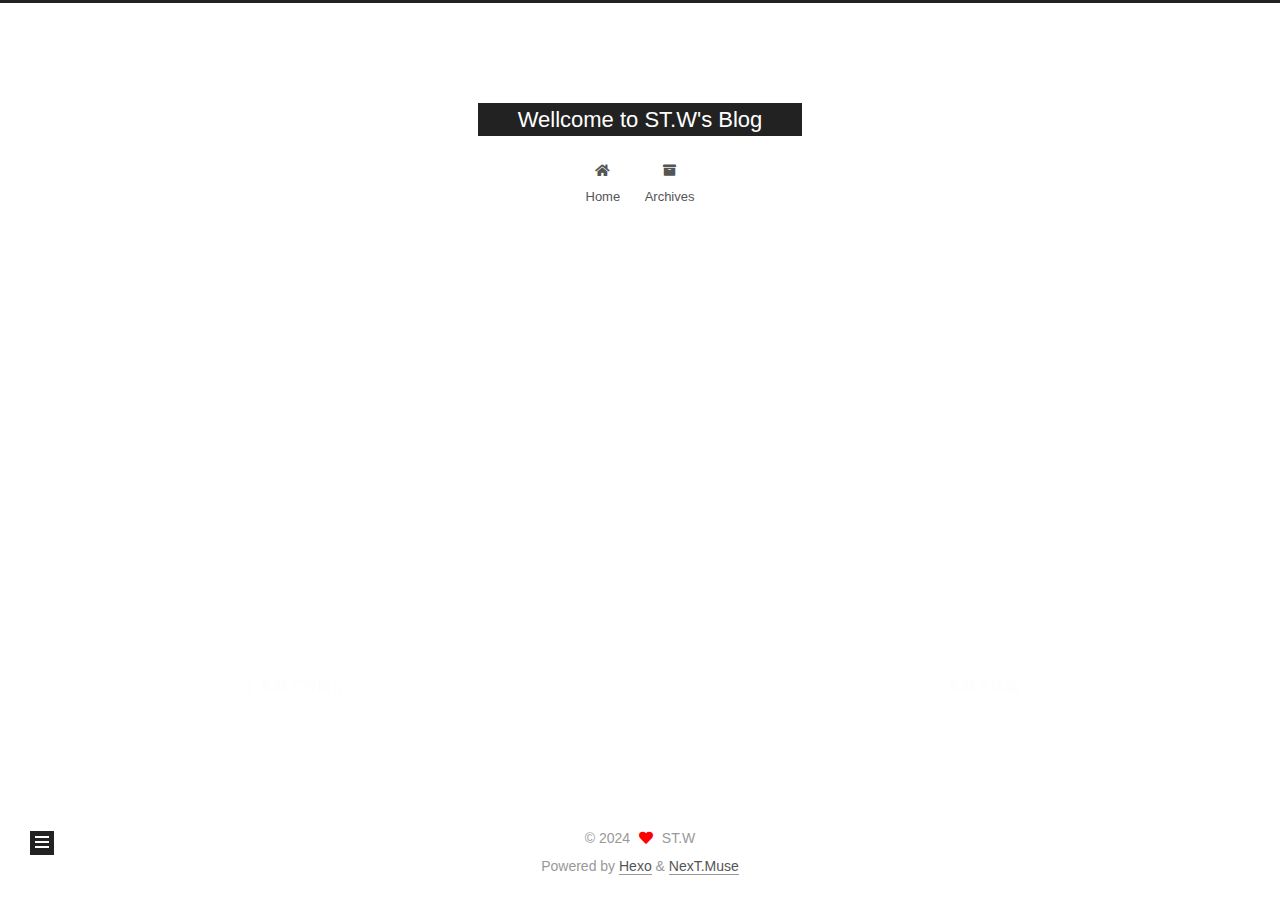
<file: 2024/04/02/2024-04-02 軟體人QA/index.html>
<!DOCTYPE html>
<html lang="en">
<head>
  <meta charset="UTF-8">
<meta name="viewport" content="width=device-width, initial-scale=1, maximum-scale=2">
<meta name="theme-color" content="#222">
<meta name="generator" content="Hexo 7.1.1">
  <link rel="apple-touch-icon" sizes="180x180" href="/images/apple-touch-icon-next.png">
  <link rel="icon" type="image/png" sizes="32x32" href="/images/favicon-32x32-next.png">
  <link rel="icon" type="image/png" sizes="16x16" href="/images/favicon-16x16-next.png">
  <link rel="mask-icon" href="/images/logo.svg" color="#222">

<link rel="stylesheet" href="/css/main.css">


<link rel="stylesheet" href="/lib/font-awesome/css/all.min.css">

<script id="hexo-configurations">
    var NexT = window.NexT || {};
    var CONFIG = {"hostname":"example.com","root":"/","scheme":"Muse","version":"7.8.0","exturl":false,"sidebar":{"position":"left","display":"post","padding":18,"offset":12,"onmobile":false},"copycode":{"enable":false,"show_result":false,"style":null},"back2top":{"enable":true,"sidebar":false,"scrollpercent":false},"bookmark":{"enable":false,"color":"#222","save":"auto"},"fancybox":false,"mediumzoom":false,"lazyload":false,"pangu":false,"comments":{"style":"tabs","active":null,"storage":true,"lazyload":false,"nav":null},"algolia":{"hits":{"per_page":10},"labels":{"input_placeholder":"Search for Posts","hits_empty":"We didn't find any results for the search: ${query}","hits_stats":"${hits} results found in ${time} ms"}},"localsearch":{"enable":false,"trigger":"auto","top_n_per_article":1,"unescape":false,"preload":false},"motion":{"enable":true,"async":false,"transition":{"post_block":"fadeIn","post_header":"slideDownIn","post_body":"slideDownIn","coll_header":"slideLeftIn","sidebar":"slideUpIn"}}};
  </script>

  <meta name="description" content="Here&#39;s something encrypted, password is required to continue reading.">
<meta property="og:type" content="article">
<meta property="og:title" content="軟體人QA">
<meta property="og:url" content="http://example.com/2024/04/02/2024-04-02%20%E8%BB%9F%E9%AB%94%E4%BA%BAQA/index.html">
<meta property="og:site_name" content="Wellcome to ST.W&#39;s Blog">
<meta property="og:description" content="Here&#39;s something encrypted, password is required to continue reading.">
<meta property="og:locale" content="en_US">
<meta property="article:published_time" content="2024-04-02T06:54:31.792Z">
<meta property="article:modified_time" content="2024-04-02T08:57:57.072Z">
<meta property="article:author" content="ST.W">
<meta name="twitter:card" content="summary">

<link rel="canonical" href="http://example.com/2024/04/02/2024-04-02%20%E8%BB%9F%E9%AB%94%E4%BA%BAQA/">


<script id="page-configurations">
  // https://hexo.io/docs/variables.html
  CONFIG.page = {
    sidebar: "",
    isHome : false,
    isPost : true,
    lang   : 'en'
  };
</script>

  <title>軟體人QA | Wellcome to ST.W's Blog</title>
  






  <noscript>
  <style>
  .use-motion .brand,
  .use-motion .menu-item,
  .sidebar-inner,
  .use-motion .post-block,
  .use-motion .pagination,
  .use-motion .comments,
  .use-motion .post-header,
  .use-motion .post-body,
  .use-motion .collection-header { opacity: initial; }

  .use-motion .site-title,
  .use-motion .site-subtitle {
    opacity: initial;
    top: initial;
  }

  .use-motion .logo-line-before i { left: initial; }
  .use-motion .logo-line-after i { right: initial; }
  </style>
</noscript>

</head>

<body itemscope itemtype="http://schema.org/WebPage">
  <div class="container use-motion">
    <div class="headband"></div>

    <header class="header" itemscope itemtype="http://schema.org/WPHeader">
      <div class="header-inner"><div class="site-brand-container">
  <div class="site-nav-toggle">
    <div class="toggle" aria-label="Toggle navigation bar">
      <span class="toggle-line toggle-line-first"></span>
      <span class="toggle-line toggle-line-middle"></span>
      <span class="toggle-line toggle-line-last"></span>
    </div>
  </div>

  <div class="site-meta">

    <a href="/" class="brand" rel="start">
      <span class="logo-line-before"><i></i></span>
      <h1 class="site-title">Wellcome to ST.W's Blog</h1>
      <span class="logo-line-after"><i></i></span>
    </a>
  </div>

  <div class="site-nav-right">
    <div class="toggle popup-trigger">
    </div>
  </div>
</div>




<nav class="site-nav">
  <ul id="menu" class="main-menu menu">
        <li class="menu-item menu-item-home">

    <a href="/" rel="section"><i class="fa fa-home fa-fw"></i>Home</a>

  </li>
        <li class="menu-item menu-item-archives">

    <a href="/archives/" rel="section"><i class="fa fa-archive fa-fw"></i>Archives</a>

  </li>
  </ul>
</nav>




</div>
    </header>

    
  <div class="back-to-top">
    <i class="fa fa-arrow-up"></i>
    <span>0%</span>
  </div>


    <main class="main">
      <div class="main-inner">
        <div class="content-wrap">
          

          <div class="content post posts-expand">
            

    
  
  
  <article itemscope itemtype="http://schema.org/Article" class="post-block" lang="en">
    <link itemprop="mainEntityOfPage" href="http://example.com/2024/04/02/2024-04-02%20%E8%BB%9F%E9%AB%94%E4%BA%BAQA/">

    <span hidden itemprop="author" itemscope itemtype="http://schema.org/Person">
      <meta itemprop="image" content="/images/avatar.gif">
      <meta itemprop="name" content="ST.W">
      <meta itemprop="description" content="">
    </span>

    <span hidden itemprop="publisher" itemscope itemtype="http://schema.org/Organization">
      <meta itemprop="name" content="Wellcome to ST.W's Blog">
    </span>
      <header class="post-header">
        <h1 class="post-title" itemprop="name headline">
          軟體人QA
        </h1>

        <div class="post-meta">
            <span class="post-meta-item">
              <span class="post-meta-item-icon">
                <i class="far fa-calendar"></i>
              </span>
              <span class="post-meta-item-text">Posted on</span>
              

              <time title="Created: 2024-04-02 14:54:31 / Modified: 16:57:57" itemprop="dateCreated datePublished" datetime="2024-04-02T14:54:31+08:00">2024-04-02</time>
            </span>

          

        </div>
      </header>

    
    
    
    <div class="post-body" itemprop="articleBody">

      
        <div class="hbe hbe-container" id="hexo-blog-encrypt" data-wpm="Oh, this is an invalid password. Check and try again, please." data-whm="OOPS, these decrypted content may changed, but you can still have a look.">
  <script id="hbeData" type="hbeData" data-hmacdigest="379a745f06b9b3a711d3005111188da6361f716024b173c1e71a61f43a873aa8">[base64]</script>
  <div class="hbe hbe-content">
    <div class="hbe hbe-input hbe-input-default">
      <input class="hbe hbe-input-field hbe-input-field-default" type="password" id="hbePass">
      <label class="hbe hbe-input-label hbe-input-label-default" for="hbePass">
        <span class="hbe hbe-input-label-content hbe-input-label-content-default">Hey, password is required here.</span>
      </label>
    </div>
  </div>
</div>
<script data-pjax src="/lib/hbe.js"></script><link href="/css/hbe.style.css" rel="stylesheet" type="text/css">
    </div>

    
    
    

      <footer class="post-footer">

        


        
    <div class="post-nav">
      <div class="post-nav-item">
    <a href="/2024/04/02/2024-04-02%20%E8%BB%9F%E9%AB%94%E5%B7%A5%E7%A8%8B%E7%B0%A1%E4%BB%8B/" rel="prev" title="軟體工程簡介">
      <i class="fa fa-chevron-left"></i> 軟體工程簡介
    </a></div>
      <div class="post-nav-item">
    <a href="/2024/04/02/2024-04-02%20%E8%BB%9F%E9%AB%94%E9%96%8B%E7%99%BC%E6%96%B9%E6%B3%95%E8%AB%96/" rel="next" title="軟體方法論">
      軟體方法論 <i class="fa fa-chevron-right"></i>
    </a></div>
    </div>
      </footer>
    
  </article>
  
  
  



          </div>
          

<script>
  window.addEventListener('tabs:register', () => {
    let { activeClass } = CONFIG.comments;
    if (CONFIG.comments.storage) {
      activeClass = localStorage.getItem('comments_active') || activeClass;
    }
    if (activeClass) {
      let activeTab = document.querySelector(`a[href="#comment-${activeClass}"]`);
      if (activeTab) {
        activeTab.click();
      }
    }
  });
  if (CONFIG.comments.storage) {
    window.addEventListener('tabs:click', event => {
      if (!event.target.matches('.tabs-comment .tab-content .tab-pane')) return;
      let commentClass = event.target.classList[1];
      localStorage.setItem('comments_active', commentClass);
    });
  }
</script>

        </div>
          
  
  <div class="toggle sidebar-toggle">
    <span class="toggle-line toggle-line-first"></span>
    <span class="toggle-line toggle-line-middle"></span>
    <span class="toggle-line toggle-line-last"></span>
  </div>

  <aside class="sidebar">
    <div class="sidebar-inner">

      <ul class="sidebar-nav motion-element">
        <li class="sidebar-nav-toc">
          Table of Contents
        </li>
        <li class="sidebar-nav-overview">
          Overview
        </li>
      </ul>

      <!--noindex-->
      <div class="post-toc-wrap sidebar-panel">
      </div>
      <!--/noindex-->

      <div class="site-overview-wrap sidebar-panel">
        <div class="site-author motion-element" itemprop="author" itemscope itemtype="http://schema.org/Person">
  <p class="site-author-name" itemprop="name">ST.W</p>
  <div class="site-description" itemprop="description"></div>
</div>
<div class="site-state-wrap motion-element">
  <nav class="site-state">
      <div class="site-state-item site-state-posts">
          <a href="/archives/">
        
          <span class="site-state-item-count">5</span>
          <span class="site-state-item-name">posts</span>
        </a>
      </div>
  </nav>
</div>



      </div>

    </div>
  </aside>
  <div id="sidebar-dimmer"></div>


      </div>
    </main>

    <footer class="footer">
      <div class="footer-inner">
        

        

<div class="copyright">
  
  &copy; 
  <span itemprop="copyrightYear">2024</span>
  <span class="with-love">
    <i class="fa fa-heart"></i>
  </span>
  <span class="author" itemprop="copyrightHolder">ST.W</span>
</div>
  <div class="powered-by">Powered by <a href="https://hexo.io/" class="theme-link" rel="noopener" target="_blank">Hexo</a> & <a href="https://muse.theme-next.org/" class="theme-link" rel="noopener" target="_blank">NexT.Muse</a>
  </div>

        








      </div>
    </footer>
  </div>

  
  <script src="/lib/anime.min.js"></script>
  <script src="/lib/velocity/velocity.min.js"></script>
  <script src="/lib/velocity/velocity.ui.min.js"></script>

<script src="/js/utils.js"></script>

<script src="/js/motion.js"></script>


<script src="/js/schemes/muse.js"></script>


<script src="/js/next-boot.js"></script>




  













<script>
if (document.querySelectorAll('pre.mermaid').length) {
  NexT.utils.getScript('//cdn.jsdelivr.net/npm/mermaid@8/dist/mermaid.min.js', () => {
    mermaid.initialize({
      theme    : 'forest',
      logLevel : 3,
      flowchart: { curve     : 'linear' },
      gantt    : { axisFormat: '%m/%d/%Y' },
      sequence : { actorMargin: 50 }
    });
  }, window.mermaid);
}
</script>


  

  

</body>
</html>
</file>
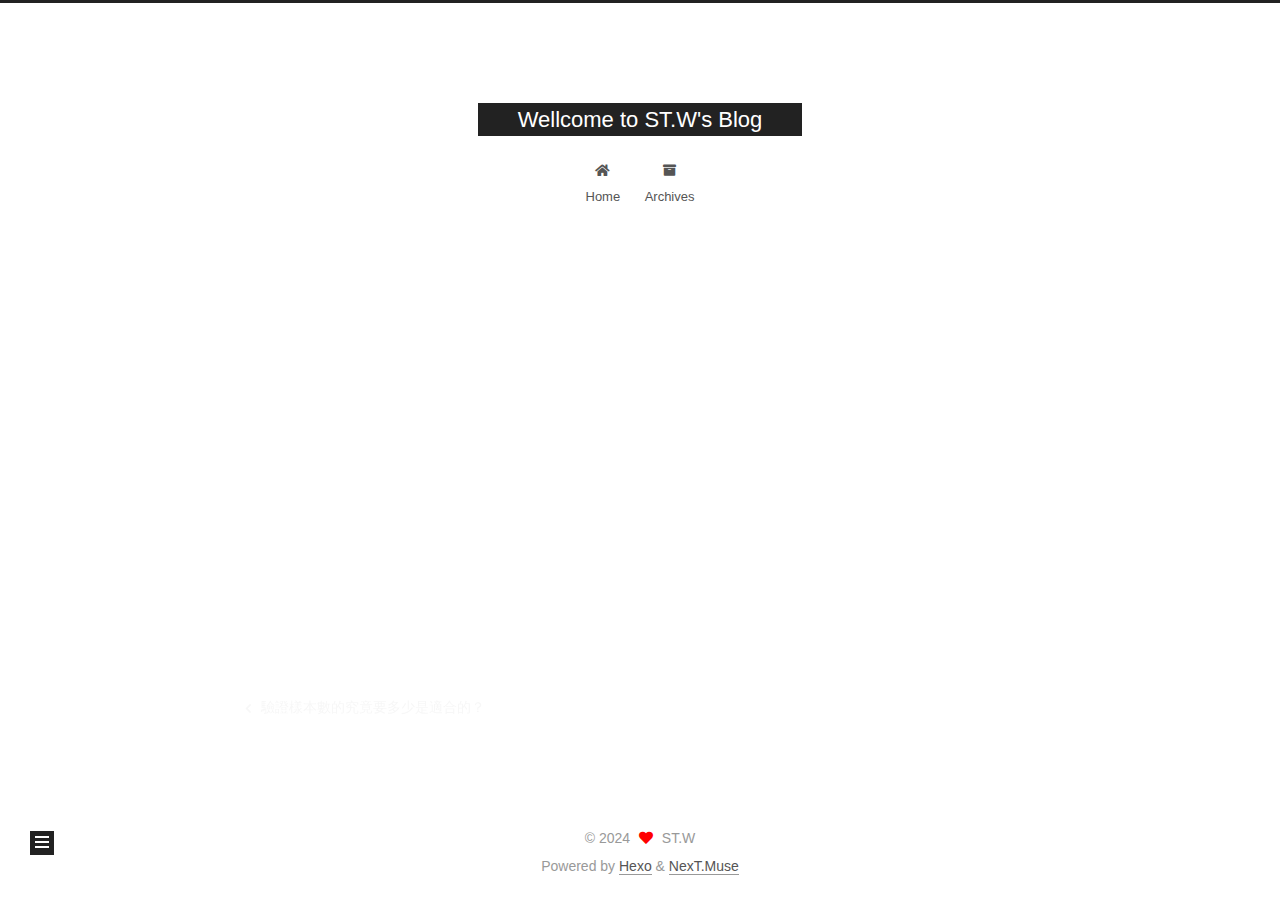
<file: 2024/08/14/2024-08-14 MLDevOps/index.html>
<!DOCTYPE html>
<html lang="en">
<head>
  <meta charset="UTF-8">
<meta name="viewport" content="width=device-width, initial-scale=1, maximum-scale=2">
<meta name="theme-color" content="#222">
<meta name="generator" content="Hexo 7.1.1">
  <link rel="apple-touch-icon" sizes="180x180" href="/images/apple-touch-icon-next.png">
  <link rel="icon" type="image/png" sizes="32x32" href="/images/favicon-32x32-next.png">
  <link rel="icon" type="image/png" sizes="16x16" href="/images/favicon-16x16-next.png">
  <link rel="mask-icon" href="/images/logo.svg" color="#222">

<link rel="stylesheet" href="/css/main.css">


<link rel="stylesheet" href="/lib/font-awesome/css/all.min.css">

<script id="hexo-configurations">
    var NexT = window.NexT || {};
    var CONFIG = {"hostname":"example.com","root":"/","scheme":"Muse","version":"7.8.0","exturl":false,"sidebar":{"position":"left","display":"post","padding":18,"offset":12,"onmobile":false},"copycode":{"enable":false,"show_result":false,"style":null},"back2top":{"enable":true,"sidebar":false,"scrollpercent":false},"bookmark":{"enable":false,"color":"#222","save":"auto"},"fancybox":false,"mediumzoom":false,"lazyload":false,"pangu":false,"comments":{"style":"tabs","active":null,"storage":true,"lazyload":false,"nav":null},"algolia":{"hits":{"per_page":10},"labels":{"input_placeholder":"Search for Posts","hits_empty":"We didn't find any results for the search: ${query}","hits_stats":"${hits} results found in ${time} ms"}},"localsearch":{"enable":false,"trigger":"auto","top_n_per_article":1,"unescape":false,"preload":false},"motion":{"enable":true,"async":false,"transition":{"post_block":"fadeIn","post_header":"slideDownIn","post_body":"slideDownIn","coll_header":"slideLeftIn","sidebar":"slideUpIn"}}};
  </script>

  <meta name="description" content="MLDevOps適合的工作平台，又可以串接Git?最近看了一下舊資料，從NVIDIA AI Workbench上面可以做模型的開發、調整、訓練、部署，還可以串接Git，這樣就可以做到CI&#x2F;CD的流程，這樣的工作平台應該是很適合MLDevOps的工作平台。又可以串接到AWS、Azure、GCP等平台上的AI模組。 ![](..&#x2F;img&#x2F;Screenshot%202024">
<meta property="og:type" content="article">
<meta property="og:title" content="MLDevOps適合的工作平台？">
<meta property="og:url" content="http://example.com/2024/08/14/2024-08-14%20MLDevOps/index.html">
<meta property="og:site_name" content="Wellcome to ST.W&#39;s Blog">
<meta property="og:description" content="MLDevOps適合的工作平台，又可以串接Git?最近看了一下舊資料，從NVIDIA AI Workbench上面可以做模型的開發、調整、訓練、部署，還可以串接Git，這樣就可以做到CI&#x2F;CD的流程，這樣的工作平台應該是很適合MLDevOps的工作平台。又可以串接到AWS、Azure、GCP等平台上的AI模組。 ![](..&#x2F;img&#x2F;Screenshot%202024">
<meta property="og:locale" content="en_US">
<meta property="article:published_time" content="2024-08-14T06:14:36.638Z">
<meta property="article:modified_time" content="2024-08-14T06:24:03.050Z">
<meta property="article:author" content="ST.W">
<meta name="twitter:card" content="summary">

<link rel="canonical" href="http://example.com/2024/08/14/2024-08-14%20MLDevOps/">


<script id="page-configurations">
  // https://hexo.io/docs/variables.html
  CONFIG.page = {
    sidebar: "",
    isHome : false,
    isPost : true,
    lang   : 'en'
  };
</script>

  <title>MLDevOps適合的工作平台？ | Wellcome to ST.W's Blog</title>
  






  <noscript>
  <style>
  .use-motion .brand,
  .use-motion .menu-item,
  .sidebar-inner,
  .use-motion .post-block,
  .use-motion .pagination,
  .use-motion .comments,
  .use-motion .post-header,
  .use-motion .post-body,
  .use-motion .collection-header { opacity: initial; }

  .use-motion .site-title,
  .use-motion .site-subtitle {
    opacity: initial;
    top: initial;
  }

  .use-motion .logo-line-before i { left: initial; }
  .use-motion .logo-line-after i { right: initial; }
  </style>
</noscript>

</head>

<body itemscope itemtype="http://schema.org/WebPage">
  <div class="container use-motion">
    <div class="headband"></div>

    <header class="header" itemscope itemtype="http://schema.org/WPHeader">
      <div class="header-inner"><div class="site-brand-container">
  <div class="site-nav-toggle">
    <div class="toggle" aria-label="Toggle navigation bar">
      <span class="toggle-line toggle-line-first"></span>
      <span class="toggle-line toggle-line-middle"></span>
      <span class="toggle-line toggle-line-last"></span>
    </div>
  </div>

  <div class="site-meta">

    <a href="/" class="brand" rel="start">
      <span class="logo-line-before"><i></i></span>
      <h1 class="site-title">Wellcome to ST.W's Blog</h1>
      <span class="logo-line-after"><i></i></span>
    </a>
  </div>

  <div class="site-nav-right">
    <div class="toggle popup-trigger">
    </div>
  </div>
</div>




<nav class="site-nav">
  <ul id="menu" class="main-menu menu">
        <li class="menu-item menu-item-home">

    <a href="/" rel="section"><i class="fa fa-home fa-fw"></i>Home</a>

  </li>
        <li class="menu-item menu-item-archives">

    <a href="/archives/" rel="section"><i class="fa fa-archive fa-fw"></i>Archives</a>

  </li>
  </ul>
</nav>




</div>
    </header>

    
  <div class="back-to-top">
    <i class="fa fa-arrow-up"></i>
    <span>0%</span>
  </div>


    <main class="main">
      <div class="main-inner">
        <div class="content-wrap">
          

          <div class="content post posts-expand">
            

    
  
  
  <article itemscope itemtype="http://schema.org/Article" class="post-block" lang="en">
    <link itemprop="mainEntityOfPage" href="http://example.com/2024/08/14/2024-08-14%20MLDevOps/">

    <span hidden itemprop="author" itemscope itemtype="http://schema.org/Person">
      <meta itemprop="image" content="/images/avatar.gif">
      <meta itemprop="name" content="ST.W">
      <meta itemprop="description" content="">
    </span>

    <span hidden itemprop="publisher" itemscope itemtype="http://schema.org/Organization">
      <meta itemprop="name" content="Wellcome to ST.W's Blog">
    </span>
      <header class="post-header">
        <h1 class="post-title" itemprop="name headline">
          MLDevOps適合的工作平台？
        </h1>

        <div class="post-meta">
            <span class="post-meta-item">
              <span class="post-meta-item-icon">
                <i class="far fa-calendar"></i>
              </span>
              <span class="post-meta-item-text">Posted on</span>
              

              <time title="Created: 2024-08-14 14:14:36 / Modified: 14:24:03" itemprop="dateCreated datePublished" datetime="2024-08-14T14:14:36+08:00">2024-08-14</time>
            </span>

          

        </div>
      </header>

    
    
    
    <div class="post-body" itemprop="articleBody">

      
        <p>MLDevOps適合的工作平台，又可以串接Git?<br>最近看了一下舊資料，從NVIDIA AI Workbench上面可以做模型的開發、調整、訓練、部署，還可以串接Git，這樣就可以做到CI&#x2F;CD的流程，這樣的工作平台應該是很適合MLDevOps的工作平台。<br>又可以串接到AWS、Azure、GCP等平台上的AI模組。</p>
<p>![](..&#x2F;img&#x2F;Screenshot%202024-08-14%20at%202.14.47 PM.png)<br><a target="_blank" rel="noopener" href="https://www.ithome.com.tw/review/164281">參考資料</a></p>

    </div>

    
    
    

      <footer class="post-footer">

        


        
    <div class="post-nav">
      <div class="post-nav-item">
    <a href="/2024/04/08/2024-04-08%20%E9%A9%97%E8%AD%89%E6%A8%A3%E6%9C%AC%E6%95%B8%E7%A9%B6%E7%AB%9F%E8%A6%81%E5%A4%9A%E5%B0%91%E6%98%AF%E9%81%A9%E5%90%88%E7%9A%84/" rel="prev" title="驗證樣本數的究竟要多少是適合的？">
      <i class="fa fa-chevron-left"></i> 驗證樣本數的究竟要多少是適合的？
    </a></div>
      <div class="post-nav-item"></div>
    </div>
      </footer>
    
  </article>
  
  
  



          </div>
          

<script>
  window.addEventListener('tabs:register', () => {
    let { activeClass } = CONFIG.comments;
    if (CONFIG.comments.storage) {
      activeClass = localStorage.getItem('comments_active') || activeClass;
    }
    if (activeClass) {
      let activeTab = document.querySelector(`a[href="#comment-${activeClass}"]`);
      if (activeTab) {
        activeTab.click();
      }
    }
  });
  if (CONFIG.comments.storage) {
    window.addEventListener('tabs:click', event => {
      if (!event.target.matches('.tabs-comment .tab-content .tab-pane')) return;
      let commentClass = event.target.classList[1];
      localStorage.setItem('comments_active', commentClass);
    });
  }
</script>

        </div>
          
  
  <div class="toggle sidebar-toggle">
    <span class="toggle-line toggle-line-first"></span>
    <span class="toggle-line toggle-line-middle"></span>
    <span class="toggle-line toggle-line-last"></span>
  </div>

  <aside class="sidebar">
    <div class="sidebar-inner">

      <ul class="sidebar-nav motion-element">
        <li class="sidebar-nav-toc">
          Table of Contents
        </li>
        <li class="sidebar-nav-overview">
          Overview
        </li>
      </ul>

      <!--noindex-->
      <div class="post-toc-wrap sidebar-panel">
      </div>
      <!--/noindex-->

      <div class="site-overview-wrap sidebar-panel">
        <div class="site-author motion-element" itemprop="author" itemscope itemtype="http://schema.org/Person">
  <p class="site-author-name" itemprop="name">ST.W</p>
  <div class="site-description" itemprop="description"></div>
</div>
<div class="site-state-wrap motion-element">
  <nav class="site-state">
      <div class="site-state-item site-state-posts">
          <a href="/archives/">
        
          <span class="site-state-item-count">5</span>
          <span class="site-state-item-name">posts</span>
        </a>
      </div>
  </nav>
</div>



      </div>

    </div>
  </aside>
  <div id="sidebar-dimmer"></div>


      </div>
    </main>

    <footer class="footer">
      <div class="footer-inner">
        

        

<div class="copyright">
  
  &copy; 
  <span itemprop="copyrightYear">2024</span>
  <span class="with-love">
    <i class="fa fa-heart"></i>
  </span>
  <span class="author" itemprop="copyrightHolder">ST.W</span>
</div>
  <div class="powered-by">Powered by <a href="https://hexo.io/" class="theme-link" rel="noopener" target="_blank">Hexo</a> & <a href="https://muse.theme-next.org/" class="theme-link" rel="noopener" target="_blank">NexT.Muse</a>
  </div>

        








      </div>
    </footer>
  </div>

  
  <script src="/lib/anime.min.js"></script>
  <script src="/lib/velocity/velocity.min.js"></script>
  <script src="/lib/velocity/velocity.ui.min.js"></script>

<script src="/js/utils.js"></script>

<script src="/js/motion.js"></script>


<script src="/js/schemes/muse.js"></script>


<script src="/js/next-boot.js"></script>




  













<script>
if (document.querySelectorAll('pre.mermaid').length) {
  NexT.utils.getScript('//cdn.jsdelivr.net/npm/mermaid@8/dist/mermaid.min.js', () => {
    mermaid.initialize({
      theme    : 'forest',
      logLevel : 3,
      flowchart: { curve     : 'linear' },
      gantt    : { axisFormat: '%m/%d/%Y' },
      sequence : { actorMargin: 50 }
    });
  }, window.mermaid);
}
</script>


  

  

</body>
</html>
</file>
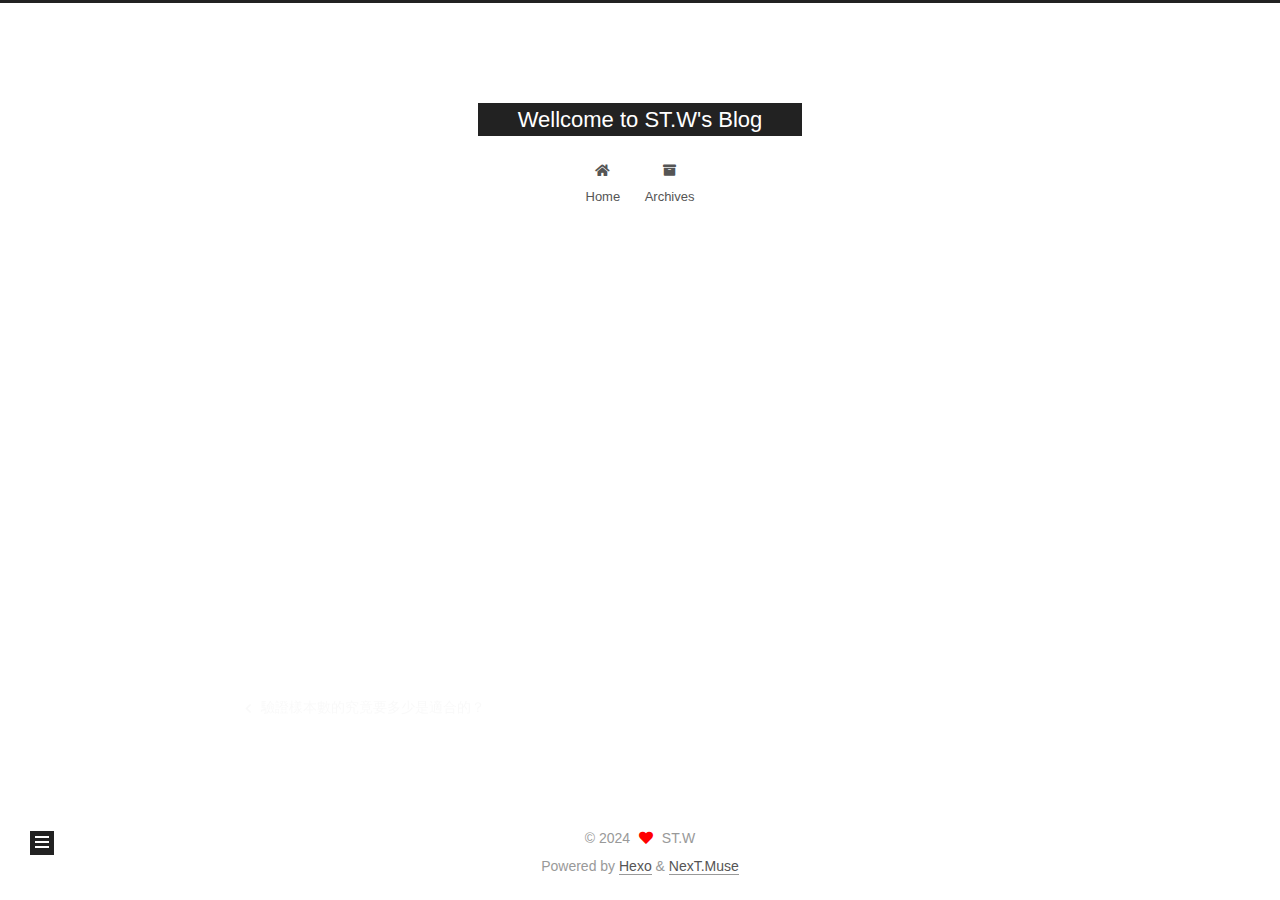
<file: 2024/08/14/2024-08-14 MLDevOps有適合的工作平台嗎/index.html>
<!DOCTYPE html>
<html lang="en">
<head>
  <meta charset="UTF-8">
<meta name="viewport" content="width=device-width, initial-scale=1, maximum-scale=2">
<meta name="theme-color" content="#222">
<meta name="generator" content="Hexo 7.1.1">
  <link rel="apple-touch-icon" sizes="180x180" href="/images/apple-touch-icon-next.png">
  <link rel="icon" type="image/png" sizes="32x32" href="/images/favicon-32x32-next.png">
  <link rel="icon" type="image/png" sizes="16x16" href="/images/favicon-16x16-next.png">
  <link rel="mask-icon" href="/images/logo.svg" color="#222">

<link rel="stylesheet" href="/css/main.css">


<link rel="stylesheet" href="/lib/font-awesome/css/all.min.css">

<script id="hexo-configurations">
    var NexT = window.NexT || {};
    var CONFIG = {"hostname":"example.com","root":"/","scheme":"Muse","version":"7.8.0","exturl":false,"sidebar":{"position":"left","display":"post","padding":18,"offset":12,"onmobile":false},"copycode":{"enable":false,"show_result":false,"style":null},"back2top":{"enable":true,"sidebar":false,"scrollpercent":false},"bookmark":{"enable":false,"color":"#222","save":"auto"},"fancybox":false,"mediumzoom":false,"lazyload":false,"pangu":false,"comments":{"style":"tabs","active":null,"storage":true,"lazyload":false,"nav":null},"algolia":{"hits":{"per_page":10},"labels":{"input_placeholder":"Search for Posts","hits_empty":"We didn't find any results for the search: ${query}","hits_stats":"${hits} results found in ${time} ms"}},"localsearch":{"enable":false,"trigger":"auto","top_n_per_article":1,"unescape":false,"preload":false},"motion":{"enable":true,"async":false,"transition":{"post_block":"fadeIn","post_header":"slideDownIn","post_body":"slideDownIn","coll_header":"slideLeftIn","sidebar":"slideUpIn"}}};
  </script>

  <meta name="description" content="MLDevOps適合的工作平台，又可以串接Git?最近看了一下舊資料，從NVIDIA AI Workbench上面可以做模型的開發、調整、訓練、部署，還可以串接Git，這樣就可以做到CI&#x2F;CD的流程，這樣的工作平台應該是很適合MLDevOps的工作平台。又可以串接到AWS、Azure、GCP等平台上的AI模組。 ![](..&#x2F;img&#x2F;Screenshot%202024">
<meta property="og:type" content="article">
<meta property="og:title" content="MLDevOps適合的工作平台嗎">
<meta property="og:url" content="http://example.com/2024/08/14/2024-08-14%20MLDevOps%E6%9C%89%E9%81%A9%E5%90%88%E7%9A%84%E5%B7%A5%E4%BD%9C%E5%B9%B3%E5%8F%B0%E5%97%8E/index.html">
<meta property="og:site_name" content="Wellcome to ST.W&#39;s Blog">
<meta property="og:description" content="MLDevOps適合的工作平台，又可以串接Git?最近看了一下舊資料，從NVIDIA AI Workbench上面可以做模型的開發、調整、訓練、部署，還可以串接Git，這樣就可以做到CI&#x2F;CD的流程，這樣的工作平台應該是很適合MLDevOps的工作平台。又可以串接到AWS、Azure、GCP等平台上的AI模組。 ![](..&#x2F;img&#x2F;Screenshot%202024">
<meta property="og:locale" content="en_US">
<meta property="article:published_time" content="2024-08-14T06:14:36.638Z">
<meta property="article:modified_time" content="2024-08-14T06:37:47.157Z">
<meta property="article:author" content="ST.W">
<meta name="twitter:card" content="summary">

<link rel="canonical" href="http://example.com/2024/08/14/2024-08-14%20MLDevOps%E6%9C%89%E9%81%A9%E5%90%88%E7%9A%84%E5%B7%A5%E4%BD%9C%E5%B9%B3%E5%8F%B0%E5%97%8E/">


<script id="page-configurations">
  // https://hexo.io/docs/variables.html
  CONFIG.page = {
    sidebar: "",
    isHome : false,
    isPost : true,
    lang   : 'en'
  };
</script>

  <title>MLDevOps適合的工作平台嗎 | Wellcome to ST.W's Blog</title>
  






  <noscript>
  <style>
  .use-motion .brand,
  .use-motion .menu-item,
  .sidebar-inner,
  .use-motion .post-block,
  .use-motion .pagination,
  .use-motion .comments,
  .use-motion .post-header,
  .use-motion .post-body,
  .use-motion .collection-header { opacity: initial; }

  .use-motion .site-title,
  .use-motion .site-subtitle {
    opacity: initial;
    top: initial;
  }

  .use-motion .logo-line-before i { left: initial; }
  .use-motion .logo-line-after i { right: initial; }
  </style>
</noscript>

</head>

<body itemscope itemtype="http://schema.org/WebPage">
  <div class="container use-motion">
    <div class="headband"></div>

    <header class="header" itemscope itemtype="http://schema.org/WPHeader">
      <div class="header-inner"><div class="site-brand-container">
  <div class="site-nav-toggle">
    <div class="toggle" aria-label="Toggle navigation bar">
      <span class="toggle-line toggle-line-first"></span>
      <span class="toggle-line toggle-line-middle"></span>
      <span class="toggle-line toggle-line-last"></span>
    </div>
  </div>

  <div class="site-meta">

    <a href="/" class="brand" rel="start">
      <span class="logo-line-before"><i></i></span>
      <h1 class="site-title">Wellcome to ST.W's Blog</h1>
      <span class="logo-line-after"><i></i></span>
    </a>
  </div>

  <div class="site-nav-right">
    <div class="toggle popup-trigger">
    </div>
  </div>
</div>




<nav class="site-nav">
  <ul id="menu" class="main-menu menu">
        <li class="menu-item menu-item-home">

    <a href="/" rel="section"><i class="fa fa-home fa-fw"></i>Home</a>

  </li>
        <li class="menu-item menu-item-archives">

    <a href="/archives/" rel="section"><i class="fa fa-archive fa-fw"></i>Archives</a>

  </li>
  </ul>
</nav>




</div>
    </header>

    
  <div class="back-to-top">
    <i class="fa fa-arrow-up"></i>
    <span>0%</span>
  </div>


    <main class="main">
      <div class="main-inner">
        <div class="content-wrap">
          

          <div class="content post posts-expand">
            

    
  
  
  <article itemscope itemtype="http://schema.org/Article" class="post-block" lang="en">
    <link itemprop="mainEntityOfPage" href="http://example.com/2024/08/14/2024-08-14%20MLDevOps%E6%9C%89%E9%81%A9%E5%90%88%E7%9A%84%E5%B7%A5%E4%BD%9C%E5%B9%B3%E5%8F%B0%E5%97%8E/">

    <span hidden itemprop="author" itemscope itemtype="http://schema.org/Person">
      <meta itemprop="image" content="/images/avatar.gif">
      <meta itemprop="name" content="ST.W">
      <meta itemprop="description" content="">
    </span>

    <span hidden itemprop="publisher" itemscope itemtype="http://schema.org/Organization">
      <meta itemprop="name" content="Wellcome to ST.W's Blog">
    </span>
      <header class="post-header">
        <h1 class="post-title" itemprop="name headline">
          MLDevOps適合的工作平台嗎
        </h1>

        <div class="post-meta">
            <span class="post-meta-item">
              <span class="post-meta-item-icon">
                <i class="far fa-calendar"></i>
              </span>
              <span class="post-meta-item-text">Posted on</span>
              

              <time title="Created: 2024-08-14 14:14:36 / Modified: 14:37:47" itemprop="dateCreated datePublished" datetime="2024-08-14T14:14:36+08:00">2024-08-14</time>
            </span>

          

        </div>
      </header>

    
    
    
    <div class="post-body" itemprop="articleBody">

      
        <p>MLDevOps適合的工作平台，又可以串接Git?<br>最近看了一下舊資料，從NVIDIA AI Workbench上面可以做模型的開發、調整、訓練、部署，還可以串接Git，這樣就可以做到CI&#x2F;CD的流程，這樣的工作平台應該是很適合MLDevOps的工作平台。<br>又可以串接到AWS、Azure、GCP等平台上的AI模組。</p>
<p>![](..&#x2F;img&#x2F;Screenshot%202024-08-14%20at%202.14.47 PM.png)<br><a target="_blank" rel="noopener" href="https://www.ithome.com.tw/review/164281">參考資料</a></p>

    </div>

    
    
    

      <footer class="post-footer">

        


        
    <div class="post-nav">
      <div class="post-nav-item">
    <a href="/2024/04/08/2024-04-08%20%E9%A9%97%E8%AD%89%E6%A8%A3%E6%9C%AC%E6%95%B8%E7%A9%B6%E7%AB%9F%E8%A6%81%E5%A4%9A%E5%B0%91%E6%98%AF%E9%81%A9%E5%90%88%E7%9A%84/" rel="prev" title="驗證樣本數的究竟要多少是適合的？">
      <i class="fa fa-chevron-left"></i> 驗證樣本數的究竟要多少是適合的？
    </a></div>
      <div class="post-nav-item"></div>
    </div>
      </footer>
    
  </article>
  
  
  



          </div>
          

<script>
  window.addEventListener('tabs:register', () => {
    let { activeClass } = CONFIG.comments;
    if (CONFIG.comments.storage) {
      activeClass = localStorage.getItem('comments_active') || activeClass;
    }
    if (activeClass) {
      let activeTab = document.querySelector(`a[href="#comment-${activeClass}"]`);
      if (activeTab) {
        activeTab.click();
      }
    }
  });
  if (CONFIG.comments.storage) {
    window.addEventListener('tabs:click', event => {
      if (!event.target.matches('.tabs-comment .tab-content .tab-pane')) return;
      let commentClass = event.target.classList[1];
      localStorage.setItem('comments_active', commentClass);
    });
  }
</script>

        </div>
          
  
  <div class="toggle sidebar-toggle">
    <span class="toggle-line toggle-line-first"></span>
    <span class="toggle-line toggle-line-middle"></span>
    <span class="toggle-line toggle-line-last"></span>
  </div>

  <aside class="sidebar">
    <div class="sidebar-inner">

      <ul class="sidebar-nav motion-element">
        <li class="sidebar-nav-toc">
          Table of Contents
        </li>
        <li class="sidebar-nav-overview">
          Overview
        </li>
      </ul>

      <!--noindex-->
      <div class="post-toc-wrap sidebar-panel">
      </div>
      <!--/noindex-->

      <div class="site-overview-wrap sidebar-panel">
        <div class="site-author motion-element" itemprop="author" itemscope itemtype="http://schema.org/Person">
  <p class="site-author-name" itemprop="name">ST.W</p>
  <div class="site-description" itemprop="description"></div>
</div>
<div class="site-state-wrap motion-element">
  <nav class="site-state">
      <div class="site-state-item site-state-posts">
          <a href="/archives/">
        
          <span class="site-state-item-count">5</span>
          <span class="site-state-item-name">posts</span>
        </a>
      </div>
  </nav>
</div>



      </div>

    </div>
  </aside>
  <div id="sidebar-dimmer"></div>


      </div>
    </main>

    <footer class="footer">
      <div class="footer-inner">
        

        

<div class="copyright">
  
  &copy; 
  <span itemprop="copyrightYear">2024</span>
  <span class="with-love">
    <i class="fa fa-heart"></i>
  </span>
  <span class="author" itemprop="copyrightHolder">ST.W</span>
</div>
  <div class="powered-by">Powered by <a href="https://hexo.io/" class="theme-link" rel="noopener" target="_blank">Hexo</a> & <a href="https://muse.theme-next.org/" class="theme-link" rel="noopener" target="_blank">NexT.Muse</a>
  </div>

        








      </div>
    </footer>
  </div>

  
  <script src="/lib/anime.min.js"></script>
  <script src="/lib/velocity/velocity.min.js"></script>
  <script src="/lib/velocity/velocity.ui.min.js"></script>

<script src="/js/utils.js"></script>

<script src="/js/motion.js"></script>


<script src="/js/schemes/muse.js"></script>


<script src="/js/next-boot.js"></script>




  













<script>
if (document.querySelectorAll('pre.mermaid').length) {
  NexT.utils.getScript('//cdn.jsdelivr.net/npm/mermaid@8/dist/mermaid.min.js', () => {
    mermaid.initialize({
      theme    : 'forest',
      logLevel : 3,
      flowchart: { curve     : 'linear' },
      gantt    : { axisFormat: '%m/%d/%Y' },
      sequence : { actorMargin: 50 }
    });
  }, window.mermaid);
}
</script>


  

  

</body>
</html>
</file>
<file: css/main.css>
:root {
  --body-bg-color: #fff;
  --content-bg-color: #fff;
  --card-bg-color: #f5f5f5;
  --text-color: #555;
  --blockquote-color: #666;
  --link-color: #555;
  --link-hover-color: #222;
  --brand-color: #fff;
  --brand-hover-color: #fff;
  --table-row-odd-bg-color: #f9f9f9;
  --table-row-hover-bg-color: #f5f5f5;
  --menu-item-bg-color: #f5f5f5;
  --btn-default-bg: #222;
  --btn-default-color: #fff;
  --btn-default-border-color: #222;
  --btn-default-hover-bg: #fff;
  --btn-default-hover-color: #222;
  --btn-default-hover-border-color: #222;
}
html {
  line-height: 1.15; /* 1 */
  -webkit-text-size-adjust: 100%; /* 2 */
}
body {
  margin: 0;
}
main {
  display: block;
}
h1 {
  font-size: 2em;
  margin: 0.67em 0;
}
hr {
  box-sizing: content-box; /* 1 */
  height: 0; /* 1 */
  overflow: visible; /* 2 */
}
pre {
  font-family: monospace, monospace; /* 1 */
  font-size: 1em; /* 2 */
}
a {
  background: transparent;
}
abbr[title] {
  border-bottom: none; /* 1 */
  text-decoration: underline; /* 2 */
  text-decoration: underline dotted; /* 2 */
}
b,
strong {
  font-weight: bolder;
}
code,
kbd,
samp {
  font-family: monospace, monospace; /* 1 */
  font-size: 1em; /* 2 */
}
small {
  font-size: 80%;
}
sub,
sup {
  font-size: 75%;
  line-height: 0;
  position: relative;
  vertical-align: baseline;
}
sub {
  bottom: -0.25em;
}
sup {
  top: -0.5em;
}
img {
  border-style: none;
}
button,
input,
optgroup,
select,
textarea {
  font-family: inherit; /* 1 */
  font-size: 100%; /* 1 */
  line-height: 1.15; /* 1 */
  margin: 0; /* 2 */
}
button,
input {
/* 1 */
  overflow: visible;
}
button,
select {
/* 1 */
  text-transform: none;
}
button,
[type='button'],
[type='reset'],
[type='submit'] {
  -webkit-appearance: button;
}
button::-moz-focus-inner,
[type='button']::-moz-focus-inner,
[type='reset']::-moz-focus-inner,
[type='submit']::-moz-focus-inner {
  border-style: none;
  padding: 0;
}
button:-moz-focusring,
[type='button']:-moz-focusring,
[type='reset']:-moz-focusring,
[type='submit']:-moz-focusring {
  outline: 1px dotted ButtonText;
}
fieldset {
  padding: 0.35em 0.75em 0.625em;
}
legend {
  box-sizing: border-box; /* 1 */
  color: inherit; /* 2 */
  display: table; /* 1 */
  max-width: 100%; /* 1 */
  padding: 0; /* 3 */
  white-space: normal; /* 1 */
}
progress {
  vertical-align: baseline;
}
textarea {
  overflow: auto;
}
[type='checkbox'],
[type='radio'] {
  box-sizing: border-box; /* 1 */
  padding: 0; /* 2 */
}
[type='number']::-webkit-inner-spin-button,
[type='number']::-webkit-outer-spin-button {
  height: auto;
}
[type='search'] {
  outline-offset: -2px; /* 2 */
  -webkit-appearance: textfield; /* 1 */
}
[type='search']::-webkit-search-decoration {
  -webkit-appearance: none;
}
::-webkit-file-upload-button {
  font: inherit; /* 2 */
  -webkit-appearance: button; /* 1 */
}
details {
  display: block;
}
summary {
  display: list-item;
}
template {
  display: none;
}
[hidden] {
  display: none;
}
::selection {
  background: #262a30;
  color: #eee;
}
html,
body {
  height: 100%;
}
body {
  background: var(--body-bg-color);
  color: var(--text-color);
  font-family: 'Lato', "PingFang SC", "Microsoft YaHei", sans-serif;
  font-size: 1em;
  line-height: 2;
}
@media (max-width: 991px) {
  body {
    padding-left: 0 !important;
    padding-right: 0 !important;
  }
}
h1,
h2,
h3,
h4,
h5,
h6 {
  font-family: 'Lato', "PingFang SC", "Microsoft YaHei", sans-serif;
  font-weight: bold;
  line-height: 1.5;
  margin: 20px 0 15px;
}
h1 {
  font-size: 1.5em;
}
h2 {
  font-size: 1.375em;
}
h3 {
  font-size: 1.25em;
}
h4 {
  font-size: 1.125em;
}
h5 {
  font-size: 1em;
}
h6 {
  font-size: 0.875em;
}
p {
  margin: 0 0 20px 0;
}
a,
span.exturl {
  border-bottom: 1px solid #999;
  color: var(--link-color);
  outline: 0;
  text-decoration: none;
  overflow-wrap: break-word;
  word-wrap: break-word;
  cursor: pointer;
}
a:hover,
span.exturl:hover {
  border-bottom-color: var(--link-hover-color);
  color: var(--link-hover-color);
}
iframe,
img,
video {
  display: block;
  margin-left: auto;
  margin-right: auto;
  max-width: 100%;
}
hr {
  background-image: repeating-linear-gradient(-45deg, #ddd, #ddd 4px, transparent 4px, transparent 8px);
  border: 0;
  height: 3px;
  margin: 40px 0;
}
blockquote {
  border-left: 4px solid #ddd;
  color: var(--blockquote-color);
  margin: 0;
  padding: 0 15px;
}
blockquote cite::before {
  content: '-';
  padding: 0 5px;
}
dt {
  font-weight: bold;
}
dd {
  margin: 0;
  padding: 0;
}
kbd {
  background-color: #f5f5f5;
  background-image: linear-gradient(#eee, #fff, #eee);
  border: 1px solid #ccc;
  border-radius: 0.2em;
  box-shadow: 0.1em 0.1em 0.2em rgba(0,0,0,0.1);
  color: #555;
  font-family: inherit;
  padding: 0.1em 0.3em;
  white-space: nowrap;
}
.table-container {
  overflow: auto;
}
table {
  border-collapse: collapse;
  border-spacing: 0;
  font-size: 0.875em;
  margin: 0 0 20px 0;
  width: 100%;
}
tbody tr:nth-of-type(odd) {
  background: var(--table-row-odd-bg-color);
}
tbody tr:hover {
  background: var(--table-row-hover-bg-color);
}
caption,
th,
td {
  font-weight: normal;
  padding: 8px;
  vertical-align: middle;
}
th,
td {
  border: 1px solid #ddd;
  border-bottom: 3px solid #ddd;
}
th {
  font-weight: 700;
  padding-bottom: 10px;
}
td {
  border-bottom-width: 1px;
}
.btn {
  background: var(--btn-default-bg);
  border: 2px solid var(--btn-default-border-color);
  border-radius: 0;
  color: var(--btn-default-color);
  display: inline-block;
  font-size: 0.875em;
  line-height: 2;
  padding: 0 20px;
  text-decoration: none;
  transition-property: background-color;
  transition-delay: 0s;
  transition-duration: 0.2s;
  transition-timing-function: ease-in-out;
}
.btn:hover {
  background: var(--btn-default-hover-bg);
  border-color: var(--btn-default-hover-border-color);
  color: var(--btn-default-hover-color);
}
.btn + .btn {
  margin: 0 0 8px 8px;
}
.btn .fa-fw {
  text-align: left;
  width: 1.285714285714286em;
}
.toggle {
  line-height: 0;
}
.toggle .toggle-line {
  background: #fff;
  display: inline-block;
  height: 2px;
  left: 0;
  position: relative;
  top: 0;
  transition: all 0.4s;
  vertical-align: top;
  width: 100%;
}
.toggle .toggle-line:not(:first-child) {
  margin-top: 3px;
}
.toggle.toggle-arrow .toggle-line-first {
  left: 50%;
  top: 2px;
  transform: rotate(45deg);
  width: 50%;
}
.toggle.toggle-arrow .toggle-line-middle {
  left: 2px;
  width: 90%;
}
.toggle.toggle-arrow .toggle-line-last {
  left: 50%;
  top: -2px;
  transform: rotate(-45deg);
  width: 50%;
}
.toggle.toggle-close .toggle-line-first {
  transform: rotate(-45deg);
  top: 5px;
}
.toggle.toggle-close .toggle-line-middle {
  opacity: 0;
}
.toggle.toggle-close .toggle-line-last {
  transform: rotate(45deg);
  top: -5px;
}
.highlight,
pre {
  background: #f7f7f7;
  color: #4d4d4c;
  line-height: 1.6;
  margin: 0 auto 20px;
}
pre,
code {
  font-family: consolas, Menlo, monospace, "PingFang SC", "Microsoft YaHei";
}
code {
  background: #eee;
  border-radius: 3px;
  color: #555;
  padding: 2px 4px;
  overflow-wrap: break-word;
  word-wrap: break-word;
}
.highlight *::selection {
  background: #d6d6d6;
}
.highlight pre {
  border: 0;
  margin: 0;
  padding: 10px 0;
}
.highlight table {
  border: 0;
  margin: 0;
  width: auto;
}
.highlight td {
  border: 0;
  padding: 0;
}
.highlight figcaption {
  background: #eff2f3;
  color: #4d4d4c;
  display: flex;
  font-size: 0.875em;
  justify-content: space-between;
  line-height: 1.2;
  padding: 0.5em;
}
.highlight figcaption a {
  color: #4d4d4c;
}
.highlight figcaption a:hover {
  border-bottom-color: #4d4d4c;
}
.highlight .gutter {
  -moz-user-select: none;
  -ms-user-select: none;
  -webkit-user-select: none;
  user-select: none;
}
.highlight .gutter pre {
  background: #eff2f3;
  color: #869194;
  padding-left: 10px;
  padding-right: 10px;
  text-align: right;
}
.highlight .code pre {
  background: #f7f7f7;
  padding-left: 10px;
  width: 100%;
}
.gist table {
  width: auto;
}
.gist table td {
  border: 0;
}
pre {
  overflow: auto;
  padding: 10px;
}
pre code {
  background: none;
  color: #4d4d4c;
  font-size: 0.875em;
  padding: 0;
  text-shadow: none;
}
pre .deletion {
  background: #fdd;
}
pre .addition {
  background: #dfd;
}
pre .meta {
  color: #eab700;
  -moz-user-select: none;
  -ms-user-select: none;
  -webkit-user-select: none;
  user-select: none;
}
pre .comment {
  color: #8e908c;
}
pre .variable,
pre .attribute,
pre .tag,
pre .name,
pre .regexp,
pre .ruby .constant,
pre .xml .tag .title,
pre .xml .pi,
pre .xml .doctype,
pre .html .doctype,
pre .css .id,
pre .css .class,
pre .css .pseudo {
  color: #c82829;
}
pre .number,
pre .preprocessor,
pre .built_in,
pre .builtin-name,
pre .literal,
pre .params,
pre .constant,
pre .command {
  color: #f5871f;
}
pre .ruby .class .title,
pre .css .rules .attribute,
pre .string,
pre .symbol,
pre .value,
pre .inheritance,
pre .header,
pre .ruby .symbol,
pre .xml .cdata,
pre .special,
pre .formula {
  color: #718c00;
}
pre .title,
pre .css .hexcolor {
  color: #3e999f;
}
pre .function,
pre .python .decorator,
pre .python .title,
pre .ruby .function .title,
pre .ruby .title .keyword,
pre .perl .sub,
pre .javascript .title,
pre .coffeescript .title {
  color: #4271ae;
}
pre .keyword,
pre .javascript .function {
  color: #8959a8;
}
.blockquote-center {
  border-left: none;
  margin: 40px 0;
  padding: 0;
  position: relative;
  text-align: center;
}
.blockquote-center .fa {
  display: block;
  opacity: 0.6;
  position: absolute;
  width: 100%;
}
.blockquote-center .fa-quote-left {
  border-top: 1px solid #ccc;
  text-align: left;
  top: -20px;
}
.blockquote-center .fa-quote-right {
  border-bottom: 1px solid #ccc;
  text-align: right;
  bottom: -20px;
}
.blockquote-center p,
.blockquote-center div {
  text-align: center;
}
.post-body .group-picture img {
  margin: 0 auto;
  padding: 0 3px;
}
.group-picture-row {
  margin-bottom: 6px;
  overflow: hidden;
}
.group-picture-column {
  float: left;
  margin-bottom: 10px;
}
.post-body .label {
  color: #555;
  display: inline;
  padding: 0 2px;
}
.post-body .label.default {
  background: #f0f0f0;
}
.post-body .label.primary {
  background: #efe6f7;
}
.post-body .label.info {
  background: #e5f2f8;
}
.post-body .label.success {
  background: #e7f4e9;
}
.post-body .label.warning {
  background: #fcf6e1;
}
.post-body .label.danger {
  background: #fae8eb;
}
.post-body .tabs {
  margin-bottom: 20px;
}
.post-body .tabs,
.tabs-comment {
  display: block;
  padding-top: 10px;
  position: relative;
}
.post-body .tabs ul.nav-tabs,
.tabs-comment ul.nav-tabs {
  display: flex;
  flex-wrap: wrap;
  margin: 0;
  margin-bottom: -1px;
  padding: 0;
}
@media (max-width: 413px) {
  .post-body .tabs ul.nav-tabs,
  .tabs-comment ul.nav-tabs {
    display: block;
    margin-bottom: 5px;
  }
}
.post-body .tabs ul.nav-tabs li.tab,
.tabs-comment ul.nav-tabs li.tab {
  border-bottom: 1px solid #ddd;
  border-left: 1px solid transparent;
  border-right: 1px solid transparent;
  border-top: 3px solid transparent;
  flex-grow: 1;
  list-style-type: none;
  border-radius: 0 0 0 0;
}
@media (max-width: 413px) {
  .post-body .tabs ul.nav-tabs li.tab,
  .tabs-comment ul.nav-tabs li.tab {
    border-bottom: 1px solid transparent;
    border-left: 3px solid transparent;
    border-right: 1px solid transparent;
    border-top: 1px solid transparent;
  }
}
@media (max-width: 413px) {
  .post-body .tabs ul.nav-tabs li.tab,
  .tabs-comment ul.nav-tabs li.tab {
    border-radius: 0;
  }
}
.post-body .tabs ul.nav-tabs li.tab a,
.tabs-comment ul.nav-tabs li.tab a {
  border-bottom: initial;
  display: block;
  line-height: 1.8;
  outline: 0;
  padding: 0.25em 0.75em;
  text-align: center;
  transition-delay: 0s;
  transition-duration: 0.2s;
  transition-timing-function: ease-out;
}
.post-body .tabs ul.nav-tabs li.tab a i,
.tabs-comment ul.nav-tabs li.tab a i {
  width: 1.285714285714286em;
}
.post-body .tabs ul.nav-tabs li.tab.active,
.tabs-comment ul.nav-tabs li.tab.active {
  border-bottom: 1px solid transparent;
  border-left: 1px solid #ddd;
  border-right: 1px solid #ddd;
  border-top: 3px solid #fc6423;
}
@media (max-width: 413px) {
  .post-body .tabs ul.nav-tabs li.tab.active,
  .tabs-comment ul.nav-tabs li.tab.active {
    border-bottom: 1px solid #ddd;
    border-left: 3px solid #fc6423;
    border-right: 1px solid #ddd;
    border-top: 1px solid #ddd;
  }
}
.post-body .tabs ul.nav-tabs li.tab.active a,
.tabs-comment ul.nav-tabs li.tab.active a {
  color: var(--link-color);
  cursor: default;
}
.post-body .tabs .tab-content .tab-pane,
.tabs-comment .tab-content .tab-pane {
  border: 1px solid #ddd;
  border-top: 0;
  padding: 20px 20px 0 20px;
  border-radius: 0;
}
.post-body .tabs .tab-content .tab-pane:not(.active),
.tabs-comment .tab-content .tab-pane:not(.active) {
  display: none;
}
.post-body .tabs .tab-content .tab-pane.active,
.tabs-comment .tab-content .tab-pane.active {
  display: block;
}
.post-body .tabs .tab-content .tab-pane.active:nth-of-type(1),
.tabs-comment .tab-content .tab-pane.active:nth-of-type(1) {
  border-radius: 0 0 0 0;
}
@media (max-width: 413px) {
  .post-body .tabs .tab-content .tab-pane.active:nth-of-type(1),
  .tabs-comment .tab-content .tab-pane.active:nth-of-type(1) {
    border-radius: 0;
  }
}
.post-body .note {
  border-radius: 3px;
  margin-bottom: 20px;
  padding: 1em;
  position: relative;
  border: 1px solid #eee;
  border-left-width: 5px;
}
.post-body .note h2,
.post-body .note h3,
.post-body .note h4,
.post-body .note h5,
.post-body .note h6 {
  margin-top: 0;
  border-bottom: initial;
  margin-bottom: 0;
  padding-top: 0;
}
.post-body .note p:first-child,
.post-body .note ul:first-child,
.post-body .note ol:first-child,
.post-body .note table:first-child,
.post-body .note pre:first-child,
.post-body .note blockquote:first-child,
.post-body .note img:first-child {
  margin-top: 0;
}
.post-body .note p:last-child,
.post-body .note ul:last-child,
.post-body .note ol:last-child,
.post-body .note table:last-child,
.post-body .note pre:last-child,
.post-body .note blockquote:last-child,
.post-body .note img:last-child {
  margin-bottom: 0;
}
.post-body .note.default {
  border-left-color: #777;
}
.post-body .note.default h2,
.post-body .note.default h3,
.post-body .note.default h4,
.post-body .note.default h5,
.post-body .note.default h6 {
  color: #777;
}
.post-body .note.primary {
  border-left-color: #6f42c1;
}
.post-body .note.primary h2,
.post-body .note.primary h3,
.post-body .note.primary h4,
.post-body .note.primary h5,
.post-body .note.primary h6 {
  color: #6f42c1;
}
.post-body .note.info {
  border-left-color: #428bca;
}
.post-body .note.info h2,
.post-body .note.info h3,
.post-body .note.info h4,
.post-body .note.info h5,
.post-body .note.info h6 {
  color: #428bca;
}
.post-body .note.success {
  border-left-color: #5cb85c;
}
.post-body .note.success h2,
.post-body .note.success h3,
.post-body .note.success h4,
.post-body .note.success h5,
.post-body .note.success h6 {
  color: #5cb85c;
}
.post-body .note.warning {
  border-left-color: #f0ad4e;
}
.post-body .note.warning h2,
.post-body .note.warning h3,
.post-body .note.warning h4,
.post-body .note.warning h5,
.post-body .note.warning h6 {
  color: #f0ad4e;
}
.post-body .note.danger {
  border-left-color: #d9534f;
}
.post-body .note.danger h2,
.post-body .note.danger h3,
.post-body .note.danger h4,
.post-body .note.danger h5,
.post-body .note.danger h6 {
  color: #d9534f;
}
.pagination .prev,
.pagination .next,
.pagination .page-number,
.pagination .space {
  display: inline-block;
  margin: 0 10px;
  padding: 0 11px;
  position: relative;
  top: -1px;
}
@media (max-width: 767px) {
  .pagination .prev,
  .pagination .next,
  .pagination .page-number,
  .pagination .space {
    margin: 0 5px;
  }
}
.pagination {
  border-top: 1px solid #eee;
  margin: 120px 0 0;
  text-align: center;
}
.pagination .prev,
.pagination .next,
.pagination .page-number {
  border-bottom: 0;
  border-top: 1px solid #eee;
  transition-property: border-color;
  transition-delay: 0s;
  transition-duration: 0.2s;
  transition-timing-function: ease-in-out;
}
.pagination .prev:hover,
.pagination .next:hover,
.pagination .page-number:hover {
  border-top-color: #222;
}
.pagination .space {
  margin: 0;
  padding: 0;
}
.pagination .prev {
  margin-left: 0;
}
.pagination .next {
  margin-right: 0;
}
.pagination .page-number.current {
  background: #ccc;
  border-top-color: #ccc;
  color: #fff;
}
@media (max-width: 767px) {
  .pagination {
    border-top: none;
  }
  .pagination .prev,
  .pagination .next,
  .pagination .page-number {
    border-bottom: 1px solid #eee;
    border-top: 0;
    margin-bottom: 10px;
    padding: 0 10px;
  }
  .pagination .prev:hover,
  .pagination .next:hover,
  .pagination .page-number:hover {
    border-bottom-color: #222;
  }
}
.comments {
  margin-top: 60px;
  overflow: hidden;
}
.comment-button-group {
  display: flex;
  flex-wrap: wrap-reverse;
  justify-content: center;
  margin: 1em 0;
}
.comment-button-group .comment-button {
  margin: 0.1em 0.2em;
}
.comment-button-group .comment-button.active {
  background: var(--btn-default-hover-bg);
  border-color: var(--btn-default-hover-border-color);
  color: var(--btn-default-hover-color);
}
.comment-position {
  display: none;
}
.comment-position.active {
  display: block;
}
.tabs-comment {
  background: var(--content-bg-color);
  margin-top: 4em;
  padding-top: 0;
}
.tabs-comment .comments {
  border: 0;
  box-shadow: none;
  margin-top: 0;
  padding-top: 0;
}
.container {
  min-height: 100%;
  position: relative;
}
.main-inner {
  margin: 0 auto;
  width: 700px;
}
@media (min-width: 1200px) {
  .main-inner {
    width: 800px;
  }
}
@media (min-width: 1600px) {
  .main-inner {
    width: 900px;
  }
}
@media (max-width: 767px) {
  .content-wrap {
    padding: 0 20px;
  }
}
.header {
  background: transparent;
}
.header-inner {
  margin: 0 auto;
  width: 700px;
}
@media (min-width: 1200px) {
  .header-inner {
    width: 800px;
  }
}
@media (min-width: 1600px) {
  .header-inner {
    width: 900px;
  }
}
.site-brand-container {
  display: flex;
  flex-shrink: 0;
  padding: 0 10px;
}
.headband {
  background: #222;
  height: 3px;
}
.site-meta {
  flex-grow: 1;
  text-align: center;
}
@media (max-width: 767px) {
  .site-meta {
    text-align: center;
  }
}
.brand {
  border-bottom: none;
  color: var(--brand-color);
  display: inline-block;
  line-height: 1.375em;
  padding: 0 40px;
  position: relative;
}
.brand:hover {
  color: var(--brand-hover-color);
}
.site-title {
  font-family: 'Lato', "PingFang SC", "Microsoft YaHei", sans-serif;
  font-size: 1.375em;
  font-weight: normal;
  margin: 0;
}
.site-subtitle {
  color: #999;
  font-size: 0.8125em;
  margin: 10px 0;
}
.use-motion .brand {
  opacity: 0;
}
.use-motion .site-title,
.use-motion .site-subtitle,
.use-motion .custom-logo-image {
  opacity: 0;
  position: relative;
  top: -10px;
}
.site-nav-toggle,
.site-nav-right {
  display: none;
}
@media (max-width: 767px) {
  .site-nav-toggle,
  .site-nav-right {
    display: flex;
    flex-direction: column;
    justify-content: center;
  }
}
.site-nav-toggle .toggle,
.site-nav-right .toggle {
  color: var(--text-color);
  padding: 10px;
  width: 22px;
}
.site-nav-toggle .toggle .toggle-line,
.site-nav-right .toggle .toggle-line {
  background: var(--text-color);
  border-radius: 1px;
}
.site-nav {
  display: block;
}
@media (max-width: 767px) {
  .site-nav {
    clear: both;
    display: none;
  }
}
.site-nav.site-nav-on {
  display: block;
}
.menu {
  margin-top: 20px;
  padding-left: 0;
  text-align: center;
}
.menu-item {
  display: inline-block;
  list-style: none;
  margin: 0 10px;
}
@media (max-width: 767px) {
  .menu-item {
    display: block;
    margin-top: 10px;
  }
  .menu-item.menu-item-search {
    display: none;
  }
}
.menu-item a,
.menu-item span.exturl {
  border-bottom: 0;
  display: block;
  font-size: 0.8125em;
  transition-property: border-color;
  transition-delay: 0s;
  transition-duration: 0.2s;
  transition-timing-function: ease-in-out;
}
@media (hover: none) {
  .menu-item a:hover,
  .menu-item span.exturl:hover {
    border-bottom-color: transparent !important;
  }
}
.menu-item .fa,
.menu-item .fab,
.menu-item .far,
.menu-item .fas {
  margin-right: 8px;
}
.menu-item .badge {
  display: inline-block;
  font-weight: bold;
  line-height: 1;
  margin-left: 0.35em;
  margin-top: 0.35em;
  text-align: center;
  white-space: nowrap;
}
@media (max-width: 767px) {
  .menu-item .badge {
    float: right;
    margin-left: 0;
  }
}
.menu-item-active a,
.menu .menu-item a:hover,
.menu .menu-item span.exturl:hover {
  background: var(--menu-item-bg-color);
}
.use-motion .menu-item {
  opacity: 0;
}
.sidebar {
  background: #222;
  bottom: 0;
  box-shadow: inset 0 2px 6px #000;
  position: fixed;
  top: 0;
}
@media (max-width: 991px) {
  .sidebar {
    display: none;
  }
}
.sidebar-inner {
  color: #999;
  padding: 18px 10px;
  text-align: center;
}
.cc-license {
  margin-top: 10px;
  text-align: center;
}
.cc-license .cc-opacity {
  border-bottom: none;
  opacity: 0.7;
}
.cc-license .cc-opacity:hover {
  opacity: 0.9;
}
.cc-license img {
  display: inline-block;
}
.site-author-image {
  border: 2px solid #333;
  display: block;
  margin: 0 auto;
  max-width: 96px;
  padding: 2px;
}
.site-author-name {
  color: #f5f5f5;
  font-weight: normal;
  margin: 5px 0 0;
  text-align: center;
}
.site-description {
  color: #999;
  font-size: 1em;
  margin-top: 5px;
  text-align: center;
}
.links-of-author {
  margin-top: 15px;
}
.links-of-author a,
.links-of-author span.exturl {
  border-bottom-color: #555;
  display: inline-block;
  font-size: 0.8125em;
  margin-bottom: 10px;
  margin-right: 10px;
  vertical-align: middle;
}
.links-of-author a::before,
.links-of-author span.exturl::before {
  background: #ff4fff;
  border-radius: 50%;
  content: ' ';
  display: inline-block;
  height: 4px;
  margin-right: 3px;
  vertical-align: middle;
  width: 4px;
}
.sidebar-button {
  margin-top: 15px;
}
.sidebar-button a {
  border: 1px solid #fc6423;
  border-radius: 4px;
  color: #fc6423;
  display: inline-block;
  padding: 0 15px;
}
.sidebar-button a .fa,
.sidebar-button a .fab,
.sidebar-button a .far,
.sidebar-button a .fas {
  margin-right: 5px;
}
.sidebar-button a:hover {
  background: #fc6423;
  border: 1px solid #fc6423;
  color: #fff;
}
.sidebar-button a:hover .fa,
.sidebar-button a:hover .fab,
.sidebar-button a:hover .far,
.sidebar-button a:hover .fas {
  color: #fff;
}
.links-of-blogroll {
  font-size: 0.8125em;
  margin-top: 10px;
}
.links-of-blogroll-title {
  font-size: 0.875em;
  font-weight: 600;
  margin-top: 0;
}
.links-of-blogroll-list {
  list-style: none;
  margin: 0;
  padding: 0;
}
#sidebar-dimmer {
  display: none;
}
@media (max-width: 767px) {
  #sidebar-dimmer {
    background: #000;
    display: block;
    height: 100%;
    left: 100%;
    opacity: 0;
    position: fixed;
    top: 0;
    width: 100%;
    z-index: 1100;
  }
  .sidebar-active + #sidebar-dimmer {
    opacity: 0.7;
    transform: translateX(-100%);
    transition: opacity 0.5s;
  }
}
.sidebar-nav {
  margin: 0;
  padding-bottom: 20px;
  padding-left: 0;
}
.sidebar-nav li {
  border-bottom: 1px solid transparent;
  color: #666;
  cursor: pointer;
  display: inline-block;
  font-size: 0.875em;
}
.sidebar-nav li.sidebar-nav-overview {
  margin-left: 10px;
}
.sidebar-nav li:hover {
  color: #f5f5f5;
}
.sidebar-nav .sidebar-nav-active {
  border-bottom-color: #87daff;
  color: #87daff;
}
.sidebar-nav .sidebar-nav-active:hover {
  color: #87daff;
}
.sidebar-panel {
  display: none;
  overflow-x: hidden;
  overflow-y: auto;
}
.sidebar-panel-active {
  display: block;
}
.sidebar-toggle {
  background: #222;
  bottom: 45px;
  cursor: pointer;
  height: 14px;
  left: 30px;
  padding: 5px;
  position: fixed;
  width: 14px;
  z-index: 1300;
}
@media (max-width: 991px) {
  .sidebar-toggle {
    left: 20px;
    opacity: 0.8;
    display: none;
  }
}
.sidebar-toggle:hover .toggle-line {
  background: #87daff;
}
.post-toc {
  font-size: 0.875em;
}
.post-toc ol {
  list-style: none;
  margin: 0;
  padding: 0 2px 5px 10px;
  text-align: left;
}
.post-toc ol > ol {
  padding-left: 0;
}
.post-toc ol a {
  transition-property: all;
  transition-delay: 0s;
  transition-duration: 0.2s;
  transition-timing-function: ease-in-out;
}
.post-toc .nav-item {
  line-height: 1.8;
  overflow: hidden;
  text-overflow: ellipsis;
  white-space: nowrap;
}
.post-toc .nav .nav-child {
  display: none;
}
.post-toc .nav .active > .nav-child {
  display: block;
}
.post-toc .nav .active-current > .nav-child {
  display: block;
}
.post-toc .nav .active-current > .nav-child > .nav-item {
  display: block;
}
.post-toc .nav .active > a {
  border-bottom-color: #87daff;
  color: #87daff;
}
.post-toc .nav .active-current > a {
  color: #87daff;
}
.post-toc .nav .active-current > a:hover {
  color: #87daff;
}
.site-state {
  display: flex;
  justify-content: center;
  line-height: 1.4;
  margin-top: 10px;
  overflow: hidden;
  text-align: center;
  white-space: nowrap;
}
.site-state-item {
  padding: 0 15px;
}
.site-state-item:not(:first-child) {
  border-left: 1px solid #333;
}
.site-state-item a {
  border-bottom: none;
}
.site-state-item-count {
  display: block;
  font-size: 1.25em;
  font-weight: 600;
  text-align: center;
}
.site-state-item-name {
  color: inherit;
  font-size: 0.875em;
}
.footer {
  color: #999;
  font-size: 0.875em;
  padding: 20px 0;
}
.footer.footer-fixed {
  bottom: 0;
  left: 0;
  position: absolute;
  right: 0;
}
.footer-inner {
  box-sizing: border-box;
  margin: 0 auto;
  text-align: center;
  width: 700px;
}
@media (min-width: 1200px) {
  .footer-inner {
    width: 800px;
  }
}
@media (min-width: 1600px) {
  .footer-inner {
    width: 900px;
  }
}
.languages {
  display: inline-block;
  font-size: 1.125em;
  position: relative;
}
.languages .lang-select-label span {
  margin: 0 0.5em;
}
.languages .lang-select {
  height: 100%;
  left: 0;
  opacity: 0;
  position: absolute;
  top: 0;
  width: 100%;
}
.with-love {
  color: #ff0000;
  display: inline-block;
  margin: 0 5px;
}
.powered-by,
.theme-info {
  display: inline-block;
}
@-moz-keyframes iconAnimate {
  0%, 100% {
    transform: scale(1);
  }
  10%, 30% {
    transform: scale(0.9);
  }
  20%, 40%, 60%, 80% {
    transform: scale(1.1);
  }
  50%, 70% {
    transform: scale(1.1);
  }
}
@-webkit-keyframes iconAnimate {
  0%, 100% {
    transform: scale(1);
  }
  10%, 30% {
    transform: scale(0.9);
  }
  20%, 40%, 60%, 80% {
    transform: scale(1.1);
  }
  50%, 70% {
    transform: scale(1.1);
  }
}
@-o-keyframes iconAnimate {
  0%, 100% {
    transform: scale(1);
  }
  10%, 30% {
    transform: scale(0.9);
  }
  20%, 40%, 60%, 80% {
    transform: scale(1.1);
  }
  50%, 70% {
    transform: scale(1.1);
  }
}
@keyframes iconAnimate {
  0%, 100% {
    transform: scale(1);
  }
  10%, 30% {
    transform: scale(0.9);
  }
  20%, 40%, 60%, 80% {
    transform: scale(1.1);
  }
  50%, 70% {
    transform: scale(1.1);
  }
}
.back-to-top {
  font-size: 12px;
  text-align: center;
  transition-delay: 0s;
  transition-duration: 0.2s;
  transition-timing-function: ease-in-out;
}
.back-to-top {
  background: #222;
  bottom: -100px;
  box-sizing: border-box;
  color: #fff;
  cursor: pointer;
  left: 30px;
  opacity: 1;
  padding: 0 6px;
  position: fixed;
  transition-property: bottom;
  z-index: 1300;
  width: 24px;
}
.back-to-top span {
  display: none;
}
.back-to-top:hover {
  color: #87daff;
}
.back-to-top.back-to-top-on {
  bottom: 19px;
}
@media (max-width: 991px) {
  .back-to-top {
    left: 20px;
    opacity: 0.8;
  }
}
.post-body {
  font-family: 'Lato', "PingFang SC", "Microsoft YaHei", sans-serif;
  overflow-wrap: break-word;
  word-wrap: break-word;
}
@media (min-width: 1200px) {
  .post-body {
    font-size: 1.125em;
  }
}
.post-body .exturl .fa {
  font-size: 0.875em;
  margin-left: 4px;
}
.post-body .image-caption,
.post-body .figure .caption {
  color: #999;
  font-size: 0.875em;
  font-weight: bold;
  line-height: 1;
  margin: -20px auto 15px;
  text-align: center;
}
.post-sticky-flag {
  display: inline-block;
  transform: rotate(30deg);
}
.post-button {
  margin-top: 40px;
  text-align: center;
}
.use-motion .post-block,
.use-motion .pagination,
.use-motion .comments {
  opacity: 0;
}
.use-motion .post-header {
  opacity: 0;
}
.use-motion .post-body {
  opacity: 0;
}
.use-motion .collection-header {
  opacity: 0;
}
.posts-collapse {
  margin-left: 35px;
  position: relative;
}
@media (max-width: 767px) {
  .posts-collapse {
    margin-left: 0px;
    margin-right: 0px;
  }
}
.posts-collapse .collection-title {
  font-size: 1.125em;
  position: relative;
}
.posts-collapse .collection-title::before {
  background: #999;
  border: 1px solid #fff;
  border-radius: 50%;
  content: ' ';
  height: 10px;
  left: 0;
  margin-left: -6px;
  margin-top: -4px;
  position: absolute;
  top: 50%;
  width: 10px;
}
.posts-collapse .collection-year {
  font-size: 1.5em;
  font-weight: bold;
  margin: 60px 0;
  position: relative;
}
.posts-collapse .collection-year::before {
  background: #bbb;
  border-radius: 50%;
  content: ' ';
  height: 8px;
  left: 0;
  margin-left: -4px;
  margin-top: -4px;
  position: absolute;
  top: 50%;
  width: 8px;
}
.posts-collapse .collection-header {
  display: block;
  margin: 0 0 0 20px;
}
.posts-collapse .collection-header small {
  color: #bbb;
  margin-left: 5px;
}
.posts-collapse .post-header {
  border-bottom: 1px dashed #ccc;
  margin: 30px 0;
  padding-left: 15px;
  position: relative;
  transition-property: border;
  transition-delay: 0s;
  transition-duration: 0.2s;
  transition-timing-function: ease-in-out;
}
.posts-collapse .post-header::before {
  background: #bbb;
  border: 1px solid #fff;
  border-radius: 50%;
  content: ' ';
  height: 6px;
  left: 0;
  margin-left: -4px;
  position: absolute;
  top: 0.75em;
  transition-property: background;
  width: 6px;
  transition-delay: 0s;
  transition-duration: 0.2s;
  transition-timing-function: ease-in-out;
}
.posts-collapse .post-header:hover {
  border-bottom-color: #666;
}
.posts-collapse .post-header:hover::before {
  background: #222;
}
.posts-collapse .post-meta {
  display: inline;
  font-size: 0.75em;
  margin-right: 10px;
}
.posts-collapse .post-title {
  display: inline;
}
.posts-collapse .post-title a,
.posts-collapse .post-title span.exturl {
  border-bottom: none;
  color: var(--link-color);
}
.posts-collapse .post-title .fa-external-link-alt {
  font-size: 0.875em;
  margin-left: 5px;
}
.posts-collapse::before {
  background: #f5f5f5;
  content: ' ';
  height: 100%;
  left: 0;
  margin-left: -2px;
  position: absolute;
  top: 1.25em;
  width: 4px;
}
.post-eof {
  background: #ccc;
  height: 1px;
  margin: 80px auto 60px;
  text-align: center;
  width: 8%;
}
.post-block:last-of-type .post-eof {
  display: none;
}
.content {
  padding-top: 40px;
}
@media (min-width: 992px) {
  .post-body {
    text-align: justify;
  }
}
@media (max-width: 991px) {
  .post-body {
    text-align: justify;
  }
}
.post-body h1,
.post-body h2,
.post-body h3,
.post-body h4,
.post-body h5,
.post-body h6 {
  padding-top: 10px;
}
.post-body h1 .header-anchor,
.post-body h2 .header-anchor,
.post-body h3 .header-anchor,
.post-body h4 .header-anchor,
.post-body h5 .header-anchor,
.post-body h6 .header-anchor {
  border-bottom-style: none;
  color: #ccc;
  float: right;
  margin-left: 10px;
  visibility: hidden;
}
.post-body h1 .header-anchor:hover,
.post-body h2 .header-anchor:hover,
.post-body h3 .header-anchor:hover,
.post-body h4 .header-anchor:hover,
.post-body h5 .header-anchor:hover,
.post-body h6 .header-anchor:hover {
  color: inherit;
}
.post-body h1:hover .header-anchor,
.post-body h2:hover .header-anchor,
.post-body h3:hover .header-anchor,
.post-body h4:hover .header-anchor,
.post-body h5:hover .header-anchor,
.post-body h6:hover .header-anchor {
  visibility: visible;
}
.post-body iframe,
.post-body img,
.post-body video {
  margin-bottom: 20px;
}
.post-body .video-container {
  height: 0;
  margin-bottom: 20px;
  overflow: hidden;
  padding-top: 75%;
  position: relative;
  width: 100%;
}
.post-body .video-container iframe,
.post-body .video-container object,
.post-body .video-container embed {
  height: 100%;
  left: 0;
  margin: 0;
  position: absolute;
  top: 0;
  width: 100%;
}
.post-gallery {
  align-items: center;
  display: grid;
  grid-gap: 10px;
  grid-template-columns: 1fr 1fr 1fr;
  margin-bottom: 20px;
}
@media (max-width: 767px) {
  .post-gallery {
    grid-template-columns: 1fr 1fr;
  }
}
.post-gallery a {
  border: 0;
}
.post-gallery img {
  margin: 0;
}
.posts-expand .post-header {
  font-size: 1.125em;
}
.posts-expand .post-title {
  font-size: 1.5em;
  font-weight: normal;
  margin: initial;
  text-align: center;
  overflow-wrap: break-word;
  word-wrap: break-word;
}
.posts-expand .post-title-link {
  border-bottom: none;
  color: var(--link-color);
  display: inline-block;
  position: relative;
  vertical-align: top;
}
.posts-expand .post-title-link::before {
  background: var(--link-color);
  bottom: 0;
  content: '';
  height: 2px;
  left: 0;
  position: absolute;
  transform: scaleX(0);
  visibility: hidden;
  width: 100%;
  transition-delay: 0s;
  transition-duration: 0.2s;
  transition-timing-function: ease-in-out;
}
.posts-expand .post-title-link:hover::before {
  transform: scaleX(1);
  visibility: visible;
}
.posts-expand .post-title-link .fa-external-link-alt {
  font-size: 0.875em;
  margin-left: 5px;
}
.posts-expand .post-meta {
  color: #999;
  font-family: 'Lato', "PingFang SC", "Microsoft YaHei", sans-serif;
  font-size: 0.75em;
  margin: 3px 0 60px 0;
  text-align: center;
}
.posts-expand .post-meta .post-description {
  font-size: 0.875em;
  margin-top: 2px;
}
.posts-expand .post-meta time {
  border-bottom: 1px dashed #999;
  cursor: pointer;
}
.post-meta .post-meta-item + .post-meta-item::before {
  content: '|';
  margin: 0 0.5em;
}
.post-meta-divider {
  margin: 0 0.5em;
}
.post-meta-item-icon {
  margin-right: 3px;
}
@media (max-width: 991px) {
  .post-meta-item-icon {
    display: inline-block;
  }
}
@media (max-width: 991px) {
  .post-meta-item-text {
    display: none;
  }
}
.post-nav {
  border-top: 1px solid #eee;
  display: flex;
  justify-content: space-between;
  margin-top: 15px;
  padding: 10px 5px 0;
}
.post-nav-item {
  flex: 1;
}
.post-nav-item a {
  border-bottom: none;
  display: block;
  font-size: 0.875em;
  line-height: 1.6;
  position: relative;
}
.post-nav-item a:active {
  top: 2px;
}
.post-nav-item .fa {
  font-size: 0.75em;
}
.post-nav-item:first-child {
  margin-right: 15px;
}
.post-nav-item:first-child .fa {
  margin-right: 5px;
}
.post-nav-item:last-child {
  margin-left: 15px;
  text-align: right;
}
.post-nav-item:last-child .fa {
  margin-left: 5px;
}
.rtl.post-body p,
.rtl.post-body a,
.rtl.post-body h1,
.rtl.post-body h2,
.rtl.post-body h3,
.rtl.post-body h4,
.rtl.post-body h5,
.rtl.post-body h6,
.rtl.post-body li,
.rtl.post-body ul,
.rtl.post-body ol {
  direction: rtl;
  font-family: UKIJ Ekran;
}
.rtl.post-title {
  font-family: UKIJ Ekran;
}
.post-tags {
  margin-top: 40px;
  text-align: center;
}
.post-tags a {
  display: inline-block;
  font-size: 0.8125em;
}
.post-tags a:not(:last-child) {
  margin-right: 10px;
}
.post-widgets {
  border-top: 1px solid #eee;
  margin-top: 15px;
  text-align: center;
}
.wp_rating {
  height: 20px;
  line-height: 20px;
  margin-top: 10px;
  padding-top: 6px;
  text-align: center;
}
.social-like {
  display: flex;
  font-size: 0.875em;
  justify-content: center;
  text-align: center;
}
.reward-container {
  margin: 20px auto;
  padding: 10px 0;
  text-align: center;
  width: 90%;
}
.reward-container button {
  background: transparent;
  border: 1px solid #fc6423;
  border-radius: 0;
  color: #fc6423;
  cursor: pointer;
  line-height: 2;
  outline: 0;
  padding: 0 15px;
  vertical-align: text-top;
}
.reward-container button:hover {
  background: #fc6423;
  border: 1px solid transparent;
  color: #fa9366;
}
#qr {
  padding-top: 20px;
}
#qr a {
  border: 0;
}
#qr img {
  display: inline-block;
  margin: 0.8em 2em 0 2em;
  max-width: 100%;
  width: 180px;
}
#qr p {
  text-align: center;
}
.category-all-page .category-all-title {
  text-align: center;
}
.category-all-page .category-all {
  margin-top: 20px;
}
.category-all-page .category-list {
  list-style: none;
  margin: 0;
  padding: 0;
}
.category-all-page .category-list-item {
  margin: 5px 10px;
}
.category-all-page .category-list-count {
  color: #bbb;
}
.category-all-page .category-list-count::before {
  content: ' (';
  display: inline;
}
.category-all-page .category-list-count::after {
  content: ') ';
  display: inline;
}
.category-all-page .category-list-child {
  padding-left: 10px;
}
.event-list {
  padding: 0;
}
.event-list hr {
  background: #222;
  margin: 20px 0 45px 0;
}
.event-list hr::after {
  background: #222;
  color: #fff;
  content: 'NOW';
  display: inline-block;
  font-weight: bold;
  padding: 0 5px;
  text-align: right;
}
.event-list .event {
  background: #222;
  margin: 20px 0;
  min-height: 40px;
  padding: 15px 0 15px 10px;
}
.event-list .event .event-summary {
  color: #fff;
  margin: 0;
  padding-bottom: 3px;
}
.event-list .event .event-summary::before {
  animation: dot-flash 1s alternate infinite ease-in-out;
  color: #fff;
  content: '\f111';
  display: inline-block;
  font-size: 10px;
  margin-right: 25px;
  vertical-align: middle;
  font-family: 'Font Awesome 5 Free';
  font-weight: 900;
}
.event-list .event .event-relative-time {
  color: #bbb;
  display: inline-block;
  font-size: 12px;
  font-weight: normal;
  padding-left: 12px;
}
.event-list .event .event-details {
  color: #fff;
  display: block;
  line-height: 18px;
  margin-left: 56px;
  padding-bottom: 6px;
  padding-top: 3px;
  text-indent: -24px;
}
.event-list .event .event-details::before {
  color: #fff;
  display: inline-block;
  margin-right: 9px;
  text-align: center;
  text-indent: 0;
  width: 14px;
  font-family: 'Font Awesome 5 Free';
  font-weight: 900;
}
.event-list .event .event-details.event-location::before {
  content: '\f041';
}
.event-list .event .event-details.event-duration::before {
  content: '\f017';
}
.event-list .event-past {
  background: #f5f5f5;
}
.event-list .event-past .event-summary,
.event-list .event-past .event-details {
  color: #bbb;
  opacity: 0.9;
}
.event-list .event-past .event-summary::before,
.event-list .event-past .event-details::before {
  animation: none;
  color: #bbb;
}
@-moz-keyframes dot-flash {
  from {
    opacity: 1;
    transform: scale(1);
  }
  to {
    opacity: 0;
    transform: scale(0.8);
  }
}
@-webkit-keyframes dot-flash {
  from {
    opacity: 1;
    transform: scale(1);
  }
  to {
    opacity: 0;
    transform: scale(0.8);
  }
}
@-o-keyframes dot-flash {
  from {
    opacity: 1;
    transform: scale(1);
  }
  to {
    opacity: 0;
    transform: scale(0.8);
  }
}
@keyframes dot-flash {
  from {
    opacity: 1;
    transform: scale(1);
  }
  to {
    opacity: 0;
    transform: scale(0.8);
  }
}
ul.breadcrumb {
  font-size: 0.75em;
  list-style: none;
  margin: 1em 0;
  padding: 0 2em;
  text-align: center;
}
ul.breadcrumb li {
  display: inline;
}
ul.breadcrumb li + li::before {
  content: '/\00a0';
  font-weight: normal;
  padding: 0.5em;
}
ul.breadcrumb li + li:last-child {
  font-weight: bold;
}
.tag-cloud {
  text-align: center;
}
.tag-cloud a {
  display: inline-block;
  margin: 10px;
}
.tag-cloud a:hover {
  color: var(--link-hover-color) !important;
}
@media (max-width: 767px) {
  .header-inner,
  .main-inner,
  .footer-inner {
    width: auto;
  }
}
.header-inner {
  padding-top: 100px;
}
@media (max-width: 767px) {
  .header-inner {
    padding-top: 50px;
  }
}
.main-inner {
  padding-bottom: 60px;
}
.content {
  padding-top: 70px;
}
@media (max-width: 767px) {
  .content {
    padding-top: 35px;
  }
}
embed {
  display: block;
  margin: 0 auto 25px auto;
}
.custom-logo .site-meta-headline {
  text-align: center;
}
.custom-logo .site-title {
  color: #222;
  margin: 10px auto 0;
}
.custom-logo .site-title a {
  border: 0;
}
.custom-logo-image {
  background: #fff;
  margin: 0 auto;
  max-width: 150px;
  padding: 5px;
}
.brand {
  background: var(--btn-default-bg);
}
@media (max-width: 767px) {
  .site-nav {
    border-bottom: 1px solid #ddd;
    border-top: 1px solid #ddd;
    left: 0;
    margin: 0;
    padding: 0;
    width: 100%;
  }
}
@media (max-width: 767px) {
  .menu {
    text-align: left;
  }
}
.menu-item-active a,
.menu .menu-item a:hover,
.menu .menu-item span.exturl:hover {
  background: transparent;
  border-bottom: 1px solid var(--link-hover-color) !important;
}
@media (max-width: 767px) {
  .menu-item-active a,
  .menu .menu-item a:hover,
  .menu .menu-item span.exturl:hover {
    border-bottom: 1px dotted #ddd !important;
  }
}
@media (max-width: 767px) {
  .menu .menu-item {
    margin: 0 10px;
  }
}
.menu .menu-item a,
.menu .menu-item span.exturl {
  border-bottom: 1px solid transparent;
}
@media (max-width: 767px) {
  .menu .menu-item a,
  .menu .menu-item span.exturl {
    padding: 5px 10px;
  }
}
@media (min-width: 768px) {
  .menu .menu-item .fa,
  .menu .menu-item .fab,
  .menu .menu-item .far,
  .menu .menu-item .fas {
    display: block;
    line-height: 2;
    margin-right: 0;
    width: 100%;
  }
}
.menu .menu-item .badge {
  background: #eee;
  padding: 1px 4px;
}
.sub-menu {
  margin: 10px 0;
}
.sub-menu .menu-item {
  display: inline-block;
}
.sidebar {
  left: -320px;
}
.sidebar.sidebar-active {
  left: 0;
}
.sidebar {
  width: 320px;
  z-index: 1200;
  transition-delay: 0s;
  transition-duration: 0.2s;
  transition-timing-function: ease-out;
}
.sidebar a,
.sidebar span.exturl {
  border-bottom-color: #555;
  color: #999;
}
.sidebar a:hover,
.sidebar span.exturl:hover {
  border-bottom-color: #eee;
  color: #eee;
}
.links-of-blogroll-item {
  padding: 2px 10px;
}
.links-of-blogroll-item a,
.links-of-blogroll-item span.exturl {
  box-sizing: border-box;
  display: inline-block;
  max-width: 280px;
  overflow: hidden;
  text-overflow: ellipsis;
  white-space: nowrap;
}
</file>
<file: css/hbe.style.css>
.hbe,
.hbe:after,
.hbe:before {
	-webkit-box-sizing: border-box;
	-moz-box-sizing: border-box;
	box-sizing: border-box;
}

.hbe-container{
	margin: 0 auto;
	overflow: hidden;
}
.hbe-content {
	text-align: center;
	font-size: 150%;
	padding: 1em 0;
}

.hbe-input {
	position: relative;
	z-index: 1;
	display: inline-block;
	margin: 1em;
	width: 80%;
	min-width: 200px;
	vertical-align: top;
}

.hbe-input-field {
	line-height: normal;
	font-size: 100%;
	margin: 0;
	position: relative;
	display: block;
	float: right;
	padding: 0.8em;
	width: 60%;
	border: none;
	border-radius: 0;
	background: #f0f0f0;
	color: #aaa;
	font-weight: 400;
	font-family: "Avenir Next", "Helvetica Neue", Helvetica, Arial, sans-serif;
	-webkit-appearance: none; /* for box shadows to show on iOS */
}

.hbe-input-field:focus {
	outline: none;
}

.hbe-input-label {
	display: inline-block;
	float: right;
	padding: 0 1em;
	width: 40%;
	color: #696969;
	font-weight: bold;
	font-size: 70.25%;
	-webkit-font-smoothing: antialiased;
    -moz-osx-font-smoothing: grayscale;
	-webkit-touch-callout: none;
	-webkit-user-select: none;
	-khtml-user-select: none;
	-moz-user-select: none;
	-ms-user-select: none;
	user-select: none;
}

.hbe-input-label-content {
	position: relative;
	display: block;
	padding: 1.6em 0;
	width: 100%;
}

.hbe-graphic {
	position: absolute;
	top: 0;
	left: 0;
	fill: none;
}

/* hbe button in post page */
.hbe-button {
  width: 130px;
  height: 40px;
  background: linear-gradient(to bottom, #4eb5e5 0%,#389ed5 100%); /* W3C */
  border: none;
  border-radius: 5px;
  position: relative;
  border-bottom: 4px solid #2b8bc6;
  color: #fbfbfb;
  font-weight: 600;
  font-family: 'Open Sans', sans-serif;
  text-shadow: 1px 1px 1px rgba(0,0,0,.4);
  font-size: 15px;
  text-align: left;
  text-indent: 5px;
  box-shadow: 0px 3px 0px 0px rgba(0,0,0,.2);
  cursor: pointer;

  display: block;
  margin: 0 auto;
  margin-bottom: 20px;
}

.hbe-button:active {
  box-shadow: 0px 2px 0px 0px rgba(0,0,0,.2);
  top: 1px;
}

.hbe-button:after {
  content: "";
  width: 0;
  height: 0;
  display: block;
  border-top: 20px solid #187dbc;
  border-bottom: 20px solid #187dbc;
  border-left: 16px solid transparent;
  border-right: 20px solid #187dbc;
  position: absolute;
  opacity: 0.6;
  right: 0;
  top: 0;
  border-radius: 0 5px 5px 0;
}
/* hbe button in post page */

/* default theme {{{ */
.hbe-input-default {
	overflow: hidden;
}

.hbe-input-field-default {
	width: 100%;
	background: transparent;
	padding: 0.5em;
	margin-bottom: 2em;
	color: #f9f7f6;
	z-index: 100;
	opacity: 0;
}

.hbe-input-label-default {
	width: 100%;
	position: absolute;
	text-align: left;
	padding: 0.5em 0;
	pointer-events: none;
	font-size: 1em;
}

.hbe-input-label-default::before,
.hbe-input-label-default::after {
	content: '';
	position: absolute;
	width: 100%;
	left: 0;
}

.hbe-input-label-default::before {
	height: 100%;
	background: #666666;
	top: 0;
	-webkit-transform: translate3d(0, -100%, 0);
	transform: translate3d(0, -100%, 0);
	-webkit-transition: -webkit-transform 0.2s;
	transition: transform 0.2s;
}

.hbe-input-label-default::after {
	height: 2px;
	background: #666666;
	top: 100%;
	-webkit-transition: opacity 0.2s;
	transition: opacity 0.2s;
}

.hbe-input-label-content-default {
	padding: 0;
	-webkit-transform-origin: 0 0;
	transform-origin: 0 0;
	-webkit-transition: -webkit-transform 0.2s, color 0.2s;
	transition: transform 0.2s, color 0.2s;
}

.hbe-input-field-default:focus,
.hbe-input--filled .hbe-input-field-default {
	opacity: 1;
	-webkit-transition: opacity 0s 0.2s;
	transition: opacity 0s 0.2s;
}

.hbe-input-label-default::before,
.hbe-input-label-default::after,
.hbe-input-label-content-default,
.hbe-input-field-default:focus,
.hbe-input--filled .hbe-input-field-default {
	-webkit-transition-timing-function: cubic-bezier(0, 0.25, 0.5, 1);
	transition-timing-function: cubic-bezier(0, 0.25, 0.5, 1);
}

.hbe-input-field-default:focus + .hbe-input-label-default::before,
.hbe-input--filled .hbe-input-label-default::before {
	-webkit-transform: translate3d(0, 0, 0);
	transform: translate3d(0, 0, 0);
}

.hbe-input-field-default:focus + .hbe-input-label-default::after,
.hbe-input--filled .hbe-input-label-default::after {
	opacity: 0;
}

.hbe-input-field-default:focus + .hbe-input-label-default .hbe-input-label-content-default,
.hbe-input--filled .hbe-input-label-default .hbe-input-label-content-default {
	color: #555555;
	-webkit-transform: translate3d(0, 2.1em, 0) scale3d(0.65, 0.65, 1);
	transform: translate3d(0, 2.1em, 0) scale3d(0.65, 0.65, 1);
}
/* default theme }}} */

/* up theme {{{ */
.hbe-input-up {
	overflow: hidden;
	padding-top: 2em;
}

.hbe-input-field-up {
	width: 100%;
	background: transparent;
	opacity: 0;
	padding: 0.35em;
	z-index: 100;
	color: #837482;
}

.hbe-input-label-up {
	width: 100%;
	bottom: 0;
	position: absolute;
	pointer-events: none;
	text-align: left;
	color: #8E9191;
	padding: 0 0.5em;
}

.hbe-input-label-up::before {
	content: '';
	position: absolute;
	width: 100%;
	height: 4em;
	top: 100%;
	left: 0;
	background: #fff;
	border-top: 4px solid #9B9F9F;
	-webkit-transform: translate3d(0, -3px, 0);
	transform: translate3d(0, -3px, 0);
	-webkit-transition: -webkit-transform 0.4s;
	transition: transform 0.4s;
	-webkit-transition-timing-function: cubic-bezier(0.7, 0, 0.3, 1);
	transition-timing-function: cubic-bezier(0.7, 0, 0.3, 1);
}

.hbe-input-label-content-up {
	padding: 0.5em 0;
	-webkit-transform-origin: 0% 100%;
	transform-origin: 0% 100%;
	-webkit-transition: -webkit-transform 0.4s, color 0.4s;
	transition: transform 0.4s, color 0.4s;
	-webkit-transition-timing-function: cubic-bezier(0.7, 0, 0.3, 1);
	transition-timing-function: cubic-bezier(0.7, 0, 0.3, 1);
}

.hbe-input-field-up:focus,
.input--filled .hbe-input-field-up {
	cursor: text;
	opacity: 1;
	-webkit-transition: opacity 0s 0.4s;
	transition: opacity 0s 0.4s;
}

.hbe-input-field-up:focus + .hbe-input-label-up::before,
.input--filled .hbe-input-label-up::before {
	-webkit-transition-delay: 0.05s;
	transition-delay: 0.05s;
	-webkit-transform: translate3d(0, -3.3em, 0);
	transform: translate3d(0, -3.3em, 0);
}

.hbe-input-field-up:focus + .hbe-input-label-up .hbe-input-label-content-up,
.input--filled .hbe-input-label-content-up {
	color: #6B6E6E;
	-webkit-transform: translate3d(0, -3.3em, 0) scale3d(0.81, 0.81, 1);
	transform: translate3d(0, -3.3em, 0) scale3d(0.81, 0.81, 1);
}
/* up theme }}} */

/* wave theme {{{ */
.hbe-input-wave {
	overflow: hidden;
	padding-top: 1em;
}

.hbe-input-field-wave {
	padding: 0.5em 0em 0.25em;
	width: 100%;
	background: transparent;
	color: #9da8b2;
	font-size: 1.25em;
}

.hbe-input-label-wave {
	position: absolute;
	top: 0.95em;
	font-size: 0.85em;
	left: 0;
	display: block;
	width: 100%;
	text-align: left;
	padding: 0em;
	pointer-events: none;
	-webkit-transform-origin: 0 0;
	transform-origin: 0 0;
	-webkit-transition: -webkit-transform 0.2s 0.15s, color 1s;
	transition: transform 0.2s 0.15s, color 1s;
	-webkit-transition-timing-function: ease-out;
	transition-timing-function: ease-out;
}

.hbe-graphic-wave {
	stroke: #92989e;
	pointer-events: none;
	-webkit-transition: -webkit-transform 0.7s, stroke 0.7s;
	transition: transform 0.7s, stroke 0.7s;
	-webkit-transition-timing-function: cubic-bezier(0, 0.25, 0.5, 1);
	transition-timing-function: cubic-bezier(0, 0.25, 0.5, 1);
}

.hbe-input-field-wave:focus + .hbe-input-label-wave,
.input--filled .hbe-input-label-wave {
	color: #333;
	-webkit-transform: translate3d(0, -1.25em, 0) scale3d(0.75, 0.75, 1);
	transform: translate3d(0, -1.25em, 0) scale3d(0.75, 0.75, 1);
}

.hbe-input-field-wave:focus ~ .hbe-graphic-wave,
.input--filled .graphic-wave {
	stroke: #333;
	-webkit-transform: translate3d(-66.6%, 0, 0);
	transform: translate3d(-66.6%, 0, 0);
}
/* wave theme }}} */

/* flip theme {{{ */
.hbe-input-field-flip {
	width: 100%;
	background-color: #d0d1d0;
	border: 2px solid transparent;
	-webkit-transition: background-color 0.25s, border-color 0.25s;
	transition: background-color 0.25s, border-color 0.25s;
}

.hbe-input-label-flip {
	width: 100%;
	text-align: left;
	position: absolute;
	bottom: 100%;
	pointer-events: none;
	overflow: hidden;
	padding: 0 1.25em;
	-webkit-transform: translate3d(0, 3em, 0);
	transform: translate3d(0, 3em, 0);
	-webkit-transition: -webkit-transform 0.25s;
	transition: transform 0.25s ;
	-webkit-transition-timing-function: ease-in-out;
	transition-timing-function: ease-in-out;
}

.hbe-input-label-content-flip {
	color: #8B8C8B;
	padding: 0.25em 0;
	-webkit-transition: -webkit-transform 0.25s;
	transition: transform 0.25s;
	-webkit-transition-timing-function: ease-in-out;
	transition-timing-function: ease-in-out;
}

.hbe-input-label-content-flip::after {
	content: attr(data-content);
	position: absolute;
	font-weight: 800;
	bottom: 100%;
	left: 0;
	height: 100%;
	width: 100%;
	color: #666666;
	padding: 0.25em 0;
	letter-spacing: 1px;
	font-size: 1em;
}

.hbe-input-field-flip:focus + .hbe-input-label-flip,
.input--filled .hbe-input-label-flip {
	-webkit-transform: translate3d(0, 0, 0);
	transform: translate3d(0, 0, 0);
}

.hbe-input-field-flip:focus + .hbe-input-label-flip .hbe-input-label-content-flip,
.input--filled .hbe-input-label-content-flip {
	-webkit-transform: translate3d(0, 100%, 0);
	transform: translate3d(0, 100%, 0);
}

.hbe-input-field-flip:focus + .hbe-input-field-flip,
.input--filled .hbe-input-field-flip {
	background-color: transparent;
	border-color: #666666;
}
/* flip theme }}} */

/* xray theme {{{ */
.hbe-input-xray {
	overflow: hidden;
	padding-bottom: 2.5em;
}

.hbe-input-field-xray {
	padding: 0;
	margin-top: 1.2em;
	width: 100%;
	background: transparent;
	color: #84AF9B ;
	font-size: 1.55em;
}

.hbe-input-label-xray {
	position: absolute;
	top: 2em;
	left: 0;
	display: block;
	width: 100%;
	text-align: left;
	padding: 0em;
	letter-spacing: 1px;
	color: #84AF9B ;
	pointer-events: none;
	-webkit-transform-origin: 0 0;
	transform-origin: 0 0;
	-webkit-transition: -webkit-transform 0.2s 0.1s, color 0.3s;
	transition: transform 0.2s 0.1s, color 0.3s;
	-webkit-transition-timing-function: ease-out;
	transition-timing-function: ease-out;
}

.hbe-graphic-xray {
	stroke: #84AF9B ;
	pointer-events: none;
	stroke-width: 2px;
	top: 1.25em;
	bottom: 0px;
	height: 3.275em;
	-webkit-transition: -webkit-transform 0.7s, stroke 0.7s;
	transition: transform 0.7s, stroke 0.7s;
	-webkit-transition-timing-function: cubic-bezier(0, 0.25, 0.5, 1);
	transition-timing-function: cubic-bezier(0, 0.25, 0.5, 1);
}

.hbe-input-field-xray:focus + .hbe-input-label-xray,
.input--filled .hbe-input-label-xray {
	color: #84AF9B ;
	-webkit-transform: translate3d(0, 3.5em, 0) scale3d(0.85, 0.85, 1);
	transform: translate3d(0, 3.5em, 0) scale3d(0.85, 0.85, 1);
}

.hbe-input-field-xray:focus ~ .hbe-graphic-xray,
.input--filled .graphic-xray {
	stroke: #84AF9B ;
	-webkit-transform: translate3d(-66.6%, 0, 0);
	transform: translate3d(-66.6%, 0, 0);
}
/* xray theme }}} */

/* blink theme {{{ */
.hbe-input-blink {
	padding-top: 1em;
}

.hbe-input-field-blink {
	width: 100%;
	padding: 0.8em 0.5em;
	background: transparent;
	border: 2px solid;
	color: #8781bd;
	-webkit-transition: border-color 0.25s;
	transition: border-color 0.25s;
}

.hbe-input-label-blink {
	width: 100%;
	position: absolute;
	top: 0;
	text-align: left;
	overflow: hidden;
	padding: 0;
	pointer-events: none;
	-webkit-transform: translate3d(0, 3em, 0);
	transform: translate3d(0, 3em, 0);
}

.hbe-input-label-content-blink {
	padding: 0 1em;
	font-weight: 400;
	color: #b5b5b5;
}

.hbe-input-label-content-blink::after {
	content: attr(data-content);
	position: absolute;
	top: -200%;
	left: 0;
	color: #8781bd ;
	font-weight: 800;
}

.hbe-input-field-blink:focus,
.input--filled .hbe-input-field-blink {
	border-color: #8781bd ;
}

.hbe-input-field-blink:focus + .hbe-input-label-blink,
.input--filled .hbe-input-label-blink {
	-webkit-animation: anim-blink-1 0.25s forwards;
	animation: anim-blink-1 0.25s forwards;
}

.hbe-input-field-blink:focus + .hbe-input-label-blink .hbe-input-label-content-blink,
.input--filled .hbe-input-label-content-blink {
	-webkit-animation: anim-blink-2 0.25s forwards ease-in;
	animation: anim-blink-2 0.25s forwards ease-in;
}

@-webkit-keyframes anim-blink-1 {
	0%, 70% {
		-webkit-transform: translate3d(0, 3em, 0);
		transform: translate3d(0, 3em, 0);
	}
	71%, 100% {
		-webkit-transform: translate3d(0, 0, 0);
		transform: translate3d(0, 0, 0);
	}
}

@-webkit-keyframes anim-blink-2 {
	0% {
		-webkit-transform: translate3d(0, 0, 0);
		transform: translate3d(0, 0, 0);
	}
	70%, 71% {
		-webkit-transform: translate3d(0, 125%, 0);
		transform: translate3d(0, 125%, 0);
		opacity: 0;
		-webkit-animation-timing-function: ease-out;
	}
	100% {
		color: transparent;
		-webkit-transform: translate3d(0, 200%, 0);
		transform: translate3d(0, 200%, 0);
	}
}

@keyframes anim-blink-1 {
	0%, 70% {
		-webkit-transform: translate3d(0, 3em, 0);
		transform: translate3d(0, 3em, 0);
	}
	71%, 100% {
		-webkit-transform: translate3d(0, 0, 0);
		transform: translate3d(0, 0, 0);
	}
}

@keyframes anim-blink-2 {
	0% {
		-webkit-transform: translate3d(0, 0, 0);
		transform: translate3d(0, 0, 0);
	}
	70%, 71% {
		-webkit-transform: translate3d(0, 125%, 0);
		transform: translate3d(0, 125%, 0);
		opacity: 0;
		-webkit-animation-timing-function: ease-out;
	}
	100% {
		color: transparent;
		-webkit-transform: translate3d(0, 200%, 0);
		transform: translate3d(0, 200%, 0);
	}
}
/* blink theme }}} */

/* surge theme {{{ */
.hbe-input-surge {
	overflow: hidden;
	padding-bottom: 1em;
}

.hbe-input-field-surge {
	padding: 0.25em 0.5em;
	margin-top: 1.25em;
	width: 100%;
	background: transparent;
	color: #D0D0D0;
	font-size: 1.55em;
	opacity: 0;
}

.hbe-input-label-surge {
	width: 100%;
	text-align: left;
	position: absolute;
	top: 1em;
	pointer-events: none;
	overflow: hidden;
	padding: 0 0.25em;
	-webkit-transform: translate3d(1em, 2.75em, 0);
	transform: translate3d(1em, 2.75em, 0);
	-webkit-transition: -webkit-transform 0.3s;
	transition: transform 0.3s;
}

.hbe-input-label-content-surge {
	color: #A4A5A6;
	padding: 0.4em 0 0.25em;
	-webkit-transition: -webkit-transform 0.3s;
	transition: transform 0.3s;
}

.hbe-input-label-content-surge::after {
	content: attr(data-content);
	position: absolute;
	font-weight: 800;
	top: 100%;
	left: 0;
	height: 100%;
	width: 100%;
	color: #2C3E50;
	padding: 0.25em 0;
	letter-spacing: 1px;
	font-size: 0.85em;
}

.hbe-graphic-surge {
	fill: #2C3E50;
	pointer-events: none;
	top: 1em;
	bottom: 0px;
	height: 4.5em;
	z-index: -1;
	-webkit-transition: -webkit-transform 0.7s, fill 0.7s;
	transition: transform 0.7s, fill 0.7s;
	-webkit-transition-timing-function: cubic-bezier(0, 0.25, 0.5, 1);
	transition-timing-function: cubic-bezier(0, 0.25, 0.5, 1);
}

.hbe-input-field-surge:focus,
.input--filled .hbe-input-field-surge {
	-webkit-transition: opacity 0s 0.35s;
	transition: opacity 0s 0.35s;
	opacity: 1;
}

.hbe-input-field-surge:focus + .hbe-input-label-surge,
.input--filled .hbe-input-label-surge {
	-webkit-transition-delay: 0.15s;
	transition-delay: 0.15s;
	-webkit-transform: translate3d(0, 0, 0);
	transform: translate3d(0, 0, 0);
}

.hbe-input-field-surge:focus + .hbe-input-label-surge .hbe-input-label-content-surge,
.input--filled .hbe-input-label-content-surge {
	-webkit-transition-delay: 0.15s;
	transition-delay: 0.15s;
	-webkit-transform: translate3d(0, -100%, 0);
	transform: translate3d(0, -100%, 0);
}

.hbe-input-field-surge:focus ~ .hbe-graphic-surge,
.input--filled .graphic-surge {
	fill: #2C3E50;
	-webkit-transform: translate3d(-66.6%, 0, 0);
	transform: translate3d(-66.6%, 0, 0);
}
/* surge theme }}} */

/* shrink theme {{{ */
.hbe-input-field-shrink {
	width: 100%;
	background: transparent;
	padding: 0.5em 0;
	margin-bottom: 2em;
	color: #2C3E50;
}

.hbe-input-label-shrink {
	width: 100%;
	position: absolute;
	text-align: left;
	font-size: 1em;
	padding: 10px 0 5px;
	pointer-events: none;
}

.hbe-input-label-shrink::after {
	content: '';
	position: absolute;
	width: 100%;
	height: 7px;
	background: #B7C3AC;
	left: 0;
	top: 100%;
	-webkit-transform-origin: 50% 100%;
	transform-origin: 50% 100%;
	-webkit-transition: -webkit-transform 0.3s, background-color 0.3s;
	transition: transform 0.3s, background-color 0.3s;
}

.hbe-input-label-content-shrink {
	padding: 0;
	-webkit-transform-origin: 0 0;
	transform-origin: 0 0;
	-webkit-transition: -webkit-transform 0.3s, color 0.3s;
	transition: transform 0.3s, color 0.3s;
}

.hbe-input-field-shrink:focus + .hbe-input-label-shrink::after,
.input--filled .hbe-input-label-shrink::after {
	background: #84AF9B;
	-webkit-transform: scale3d(1, 0.25, 1);
	transform: scale3d(1, 0.25, 1);
}

.hbe-input-field-shrink:focus + .hbe-input-label-shrink .hbe-input-label-content-shrink,
.input--filled .hbe-input-label-shrink .hbe-input-label-content-shrink {
	color: #84AF9B;
	-webkit-transform: translate3d(0, 2em, 0) scale3d(0.655, 0.655, 1);
	transform: translate3d(0, 2em, 0) scale3d(0.655, 0.655, 1);
}
/* shrink theme }}} */
</file>
